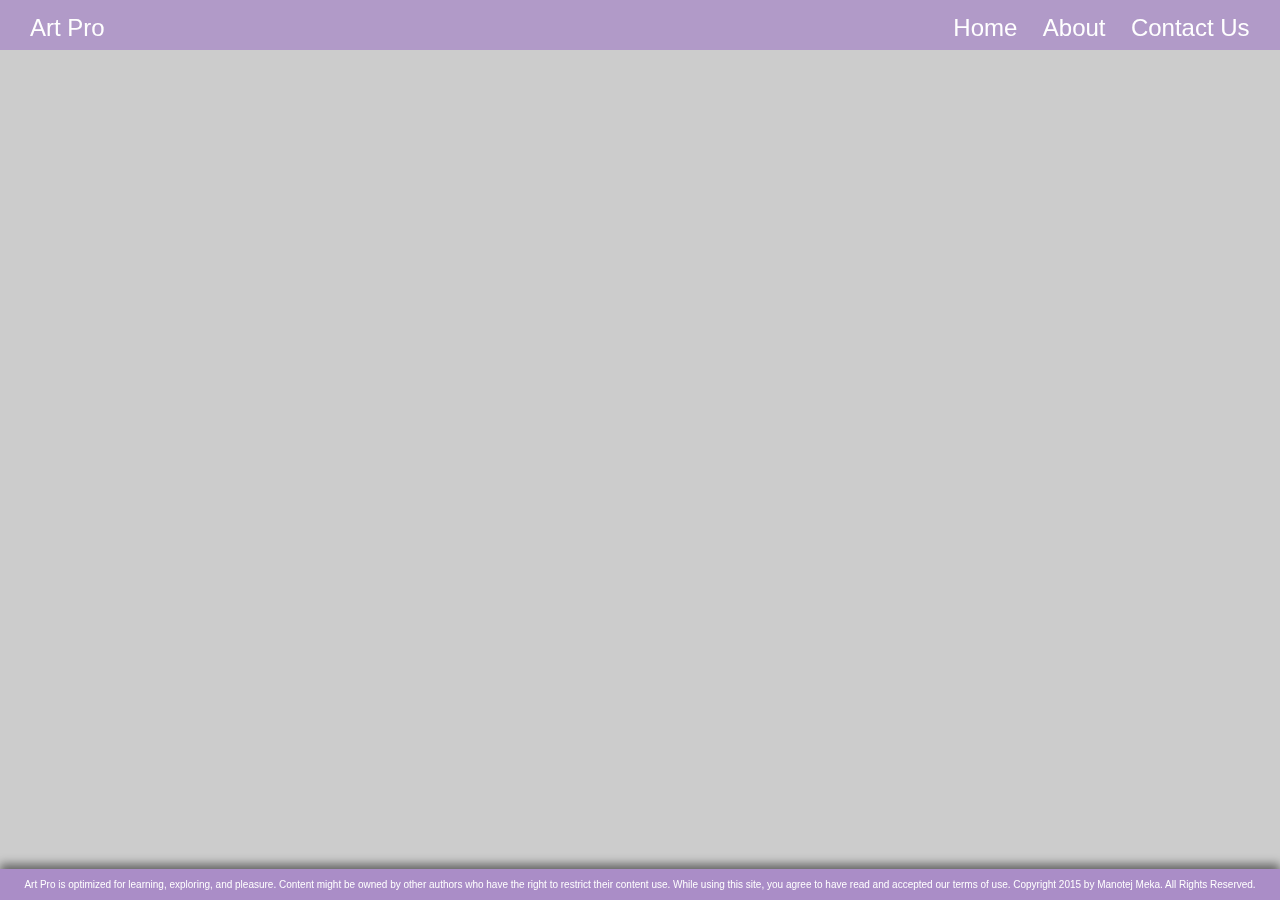
<file: FinalProject/Website_Files/index.html>
<!DOCTYPE html>
<html lang="en">
	<head>
		<meta charset="utf-8">
  		<title>Art Pro</title>
  		<link rel="stylesheet"  type="text/css" href="stylesheets/stylesheet.css" media="screen">
		<script src="js/modernizr-1.5.min.js"></script>
	</head>
	
	<header>
			<div class = "title"><a href="index.html">Art Pro</a></div>
			<div class = "buttonlinks">
				<div><a href="index.html">Home</a></div>
				<div><a href="About.html">About</a></div>
				<div><a href="ContactUs.html">Contact Us</a></div>
			</div>
	</header>
		
		
	<body>
	
		<div class="demo-wrapper">
			<!-- classnames for the pages should include: 1) type of page 2) page name-->
			<div class="s-page intro-page">
				<div class="page-content">
					<h2 class="page-title">Welcome !</h2>
					<center>This is a website dedicated to providing you the means of exploring 
						many different forms of art.
						
						<br></br>
						<p><strong>Experience</strong> the culture of art</p>
						<p><strong>Explore</strong> arts from around the world</p>
						<p>Find your inner <strong>passion</strong></p>
					</center>
				</div>
				<div class="close-button s-close-button">x</div>
			</div>
			<div class="s-page custom-page">
				<div class="page-content">
					<h2 class="page-title">Thank You!</h2>
				</div>
				<div class="close-button s-close-button">x</div>
			</div>
			<div class="r-page baloons">
				<div class="page-content">
					<h2 class="page-title">Hot Air Baloons</h2>
					<p>Scenic view in the sky where the ballons light up the night sky.
						The moon illuminates the view of a lifetime.
					</p>
					<figure><img src="images/Baloon2.jpg" height="547.2" width="729.6"/>
						<p>Preparing the baloons for the night.</p>
					</figure>
					
					<figure><img src="images/Baloon1.jpg" height="547.2" width="729.6"/>
						<p>Filling all the baloons with air.</p>
					</figure>
					
					<figure><img src="images/Baloon3.jpg" height="547.2" width="729.6"/>
						<p>Beginning of the night show.</p>
					</figure>
				</div>
				<div class="close-button s-close-button">x</div>
			</div>
			<div class="r-page bowling-page">
				<div class="page-content">
					<h2 class="page-title">Bowling 101</h2>
					<p>
						A fun event with friends and family using the new iPhone5s camera to create slo-motion video at 120fps.
					</p>
					<iframe width="854" height="480" src="https://www.youtube.com/embed/fUFEvlnF0fw" frameborder="0" allowfullscreen></iframe>
					
					
				</div>
				<div class="close-button s-close-button">x</div>
			</div>
			<div class="r-page Ironman">
				<div class="page-content">
					<h2 class="page-title">Iron Man and Thor Hammer</h2>
					<p>
						A beautiful representation of the Marvel superhero. 
					</p>
					<figure><img src="images/Ironman_Thor.jpg" />
						<p>By: Gayatri Padala</p>
					</figure>
				</div>
				
				<div class="close-button r-close-button">x</div>
			</div>
			<div class="r-page fusion">
				<div class="page-content">
					<h2 class="page-title">2013 Senior Fusion Performance</h2>
					<p>
						A student lead organization presents a mashup of culture dances from India.
					</p>
					<iframe width="854" height="480" src="https://www.youtube.com/embed/zB5SNClcM9w" frameborder="0" allowfullscreen></iframe>		
				</div>
				<div class="close-button r-close-button">x</div>
			</div>
			<div class="r-page south-indian">
				<div class="page-content">
					<h2 class="page-title">2015 MSU Satrang South Indian Dance Performance</h2>
					<p>
						A group of individuals dedicated their leisure time to come together and practice day and night for this show.
						They are representing and presenting the culture dance from South India. 
					</p>
					<iframe width="854" height="480" src="https://www.youtube.com/embed/RwS4y6-LlwY" frameborder="0" allowfullscreen></iframe>
				</div>
				
				<div class="close-button r-close-button">x</div>
			</div>
	<!--each tile should specify what page type it opens (to determine which animation) and the corresponding page name it should open-->
		<div class="dashboard clearfix">
		<ul class="tiles">
			<div class="col1 clearfix">
			<li class="tile tile-big tile-1 slideTextUp" data-page-type="s-page" data-page-name="intro-page">
				<div><p>Welcome to</p></div>
				<div><p>ArtPro!</p></div>
			</li>
			<li class="tile tile-small tile tile-2 slideTextRight" data-page-type="r-page" data-page-name ="baloons">
				<div><p class="icon-arrow-right">Night Lights in the Sky</p></div>
				<div><p>Hot Air Baloons</p></div>
			</li>
			<li class="tile tile-small last tile-3" data-page-type="" data-page-name="">
				
				<div><a href="About.html"><p class="icon-calendar-alt-fill">Me</p></a></div>
			</li>
			<li class="tile tile-big tile-4" data-page-type="r-page" data-page-name="bowling-page">
				<figure>
				<img src="images/Bowling1.jpg" />
				<figcaption class="tile-caption caption-left">Bowling 101</figcaption>
				</figure>
			</li>
			</div>
	
			<div class="col2 clearfix">
			<li class="tile tile-big tile-5" data-page-type="r-page" data-page-name="fusion">
				<div><p><span class="icon-cloudy"></span>Fusion Dance Performance</p></div>
			</li>
			<li class="tile tile-big tile-6 slideTextLeft" data-page-type="r-page" data-page-name="south-indian">
				<div><p><span class="icon-skype"></span>South Indian Dance</p></div>
				<div><p>2015 Performance at Michigan State University</p></div>
			</li>
			
			<li class="tile tile-big tile-8" data-page-type="s-page" data-page-name="custom-page">
				<div><p>Coming Soon.... with many other features.</p></div>
			</li>
			</div>
	
			<div class="col3 clearfix">      
			<li class="tile tile-2xbig tile-7" data-page-type="custom-page" data-page-name="Ironman">
				<figure>
				<img src="images/Ironman_Thor.jpg" />
				<figcaption class="tile-caption caption-bottom"> The power of the hammer lies on the one worth of it.
				</figure>
			</li>
			</div>
		</ul>
		</div><!--end dashboard-->
	</div>
	
	
	</body>
	<footer>
		<center>
			Art Pro is optimized for learning, exploring, and pleasure. Content might be owned by other authors who
			have the right to restrict their content use. While using this site, you agree to have read and 
			accepted our terms of use. <b>Copyright 2015 by Manotej Meka. All Rights Reserved. </b>
		</center>
	</footer>
	
	<script src="js/jquery-1.8.2.min.js"></script>
  	<script src="js/scripts.js"></script>
</html>
</file>
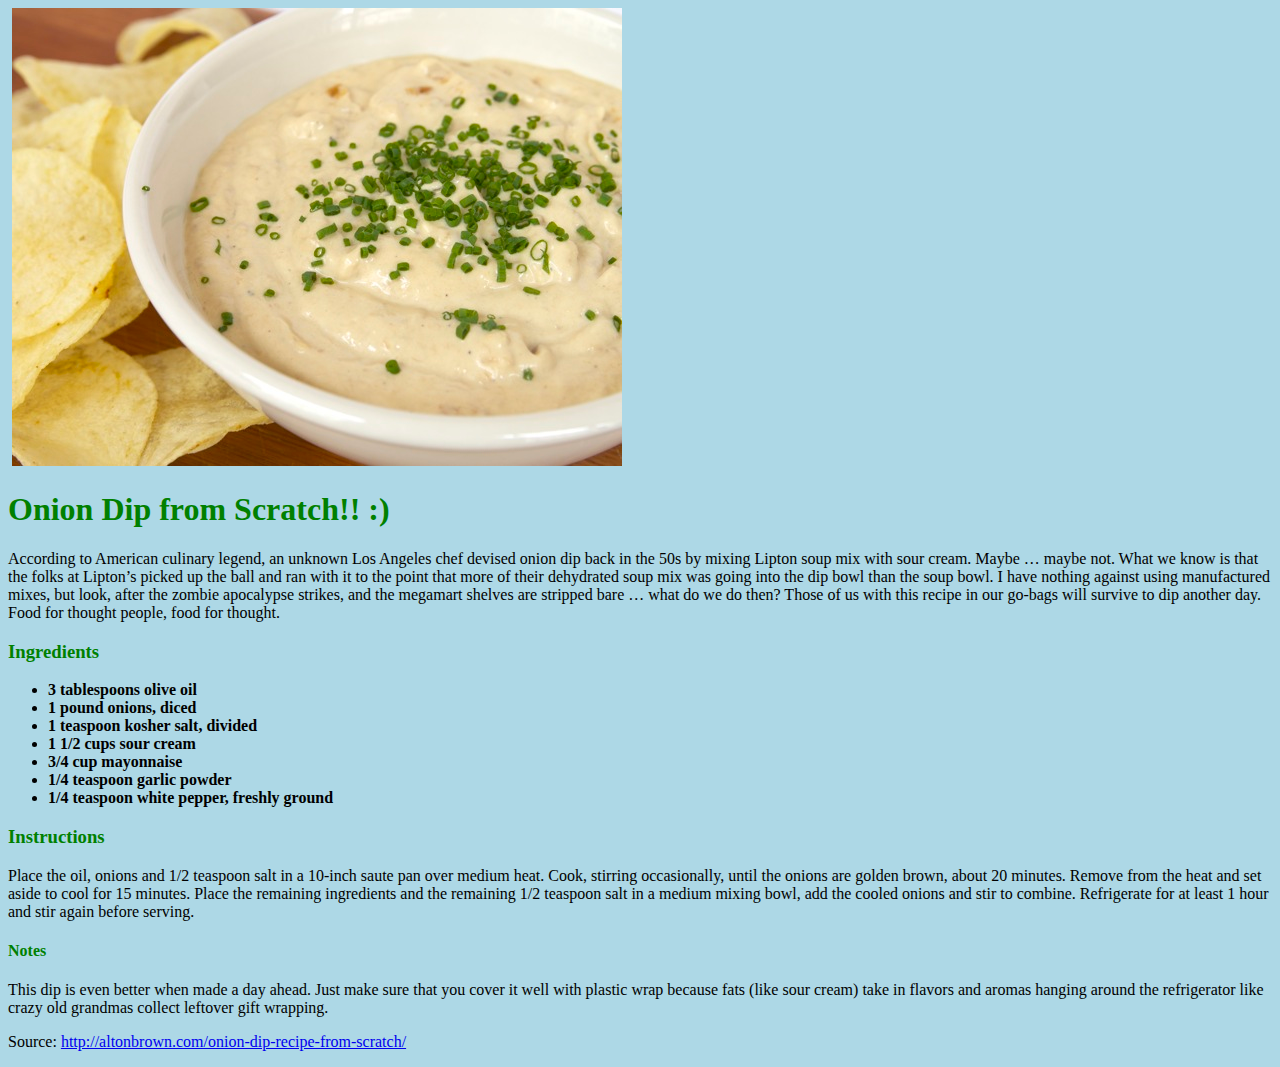
<file: Week2/dp_recipe/index.html>
<!DOCTYPE html>
<html lang="en">
<head>
  <meta charset="utf-8">
  <title>Onion Dip from Scratch!! :)</title>
  <link rel="stylesheet"  type="text/css" href="stylesheet.css" media="screen">
</head>
<body>
	<article>
    <image>
      <img src="Onion_Dip.jpg" alt="Online Dip Online Pic" />
    </image>
		<h1>Onion Dip from Scratch!! :)</h1>
		<p>According to American culinary legend, an unknown Los Angeles chef devised onion dip back in the 50s by mixing Lipton soup mix with sour cream. Maybe … maybe not. What we know is that the folks at Lipton’s picked up the ball and ran with it to the point that more of their dehydrated soup mix was going into the dip bowl than the soup bowl. I have nothing against using manufactured mixes, but look, after the zombie apocalypse strikes, and the megamart shelves are stripped bare … what do we do then? Those of us with this recipe in our go-bags will survive to dip another day. Food for thought people, food for thought.</p>

	 	<h3>Ingredients</h3>
	 	<ul style="list-style-type:disc">
	 		<li>3 tablespoons olive oil</li>
	 		<li>1 pound onions, diced</li>
	 		<li>1 teaspoon kosher salt, divided</li>
	 		<li>1 1/2 cups sour cream</li>
	 		<li>3/4 cup mayonnaise</li>
	 		<li>1/4 teaspoon garlic powder</li>
	 		<li>1/4 teaspoon white pepper, freshly ground</li>

	 	</ul>

		<h3>Instructions</h3>
		<p>Place the oil, onions and 1/2 teaspoon salt in a 10-inch saute pan over medium heat.
		Cook, stirring occasionally, until the onions are golden brown, about 20 minutes. Remove from the heat and set aside to cool for 15 minutes.
		Place the remaining ingredients and the remaining 1/2 teaspoon salt in a medium mixing bowl, add the cooled onions and stir to combine.
		Refrigerate for at least 1 hour and stir again before serving.</p>

		<h4>Notes</h4>

		<p>This dip is even better when made a day ahead. Just make sure that you cover it well with plastic wrap because fats (like sour cream) take in flavors and aromas hanging around the refrigerator like crazy old grandmas collect leftover gift wrapping.</p>

		<p>Source:
			<a href = "http://altonbrown.com/onion-dip-recipe-from-scratch/">http://altonbrown.com/onion-dip-recipe-from-scratch/</a>
		</p>
 	</arcitle>
</body>
</html>
</file>
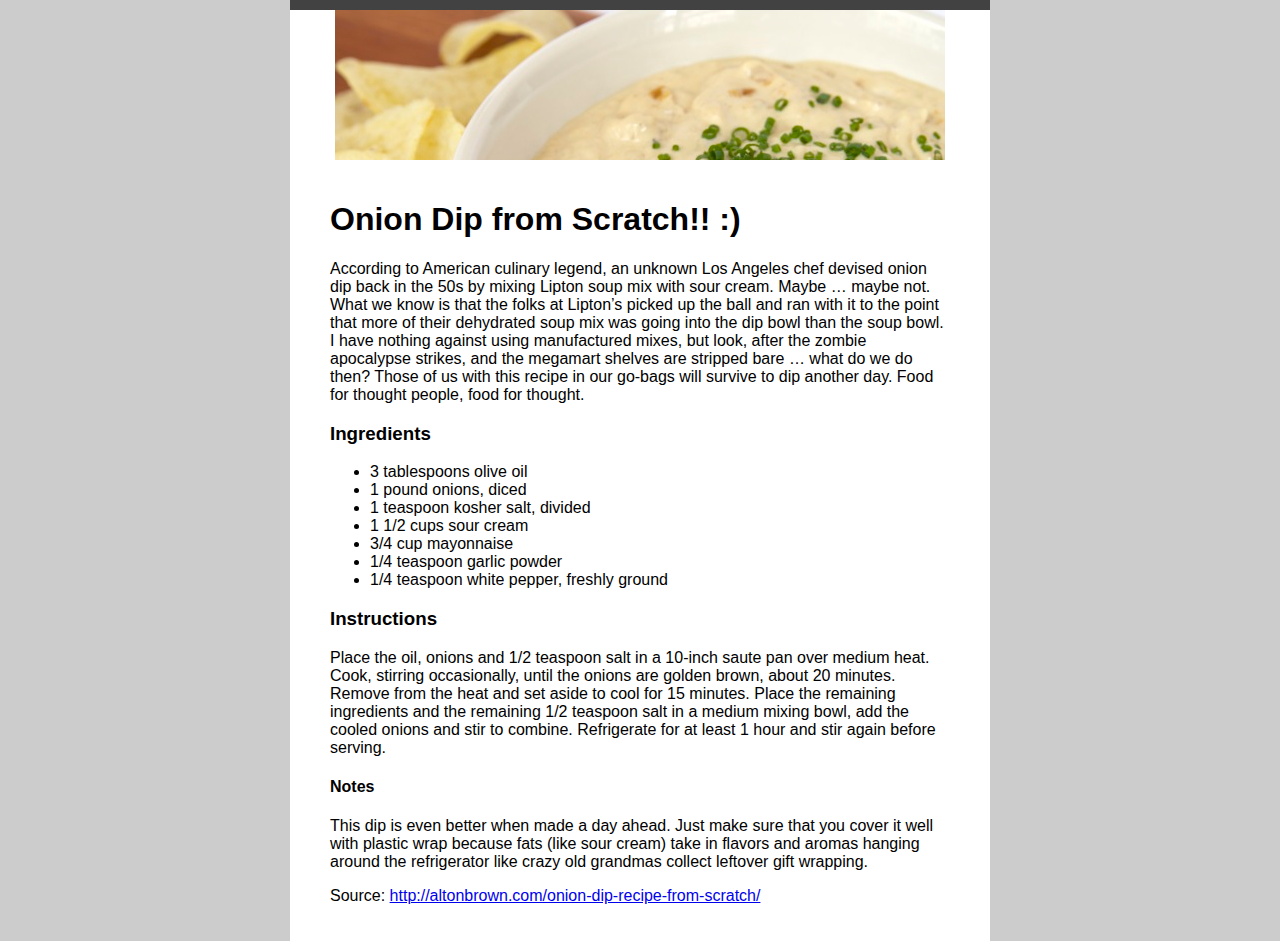
<file: Week3/dp_recipe/index.html>
<!DOCTYPE html>
<html lang="en">
<head>
  <meta charset="utf-8">
  <title>Onion Dip from Scratch!! :)</title>
  <link rel="stylesheet"  type="text/css" href="stylesheet.css" media="screen">
</head>
<body>
	<div class = "container">
		<article class="receipe" id="ab-onion-dip">
		    
		      
			<h1>Onion Dip from Scratch!! :)</h1>

			<!-- <p><img src="Onion_Dip.jpg" alt="Online Dip Online Pic" /></p> -->

			<p>According to American culinary legend, an unknown Los Angeles chef devised onion dip back in the 50s by mixing Lipton soup mix with sour cream. Maybe … maybe not. What we know is that the folks at Lipton’s picked up the ball and ran with it to the point that more of their dehydrated soup mix was going into the dip bowl than the soup bowl. I have nothing against using manufactured mixes, but look, after the zombie apocalypse strikes, and the megamart shelves are stripped bare … what do we do then? Those of us with this recipe in our go-bags will survive to dip another day. Food for thought people, food for thought.</p>

		 	<h3>Ingredients</h3>
		 	<ul style="list-style-type:disc">
		 		<li>3 tablespoons olive oil</li>
		 		<li>1 pound onions, diced</li>
		 		<li>1 teaspoon kosher salt, divided</li>
		 		<li>1 1/2 cups sour cream</li>
		 		<li>3/4 cup mayonnaise</li>
		 		<li>1/4 teaspoon garlic powder</li>
		 		<li>1/4 teaspoon white pepper, freshly ground</li>

		 	</ul>

			<h3>Instructions</h3>
			<p>Place the oil, onions and 1/2 teaspoon salt in a 10-inch saute pan over medium heat.
			Cook, stirring occasionally, until the onions are golden brown, about 20 minutes. Remove from the heat and set aside to cool for 15 minutes.
			Place the remaining ingredients and the remaining 1/2 teaspoon salt in a medium mixing bowl, add the cooled onions and stir to combine.
			Refrigerate for at least 1 hour and stir again before serving.</p>

			<h4>Notes</h4>

			<p>This dip is even better when made a day ahead. Just make sure that you cover it well with plastic wrap because fats (like sour cream) take in flavors and aromas hanging around the refrigerator like crazy old grandmas collect leftover gift wrapping.</p>

			<p>Source:
				<a href = "http://altonbrown.com/onion-dip-recipe-from-scratch/">http://altonbrown.com/onion-dip-recipe-from-scratch/</a>
			</p>
	 	</arcitle>
	 </div>
</body>
</html>
</file>
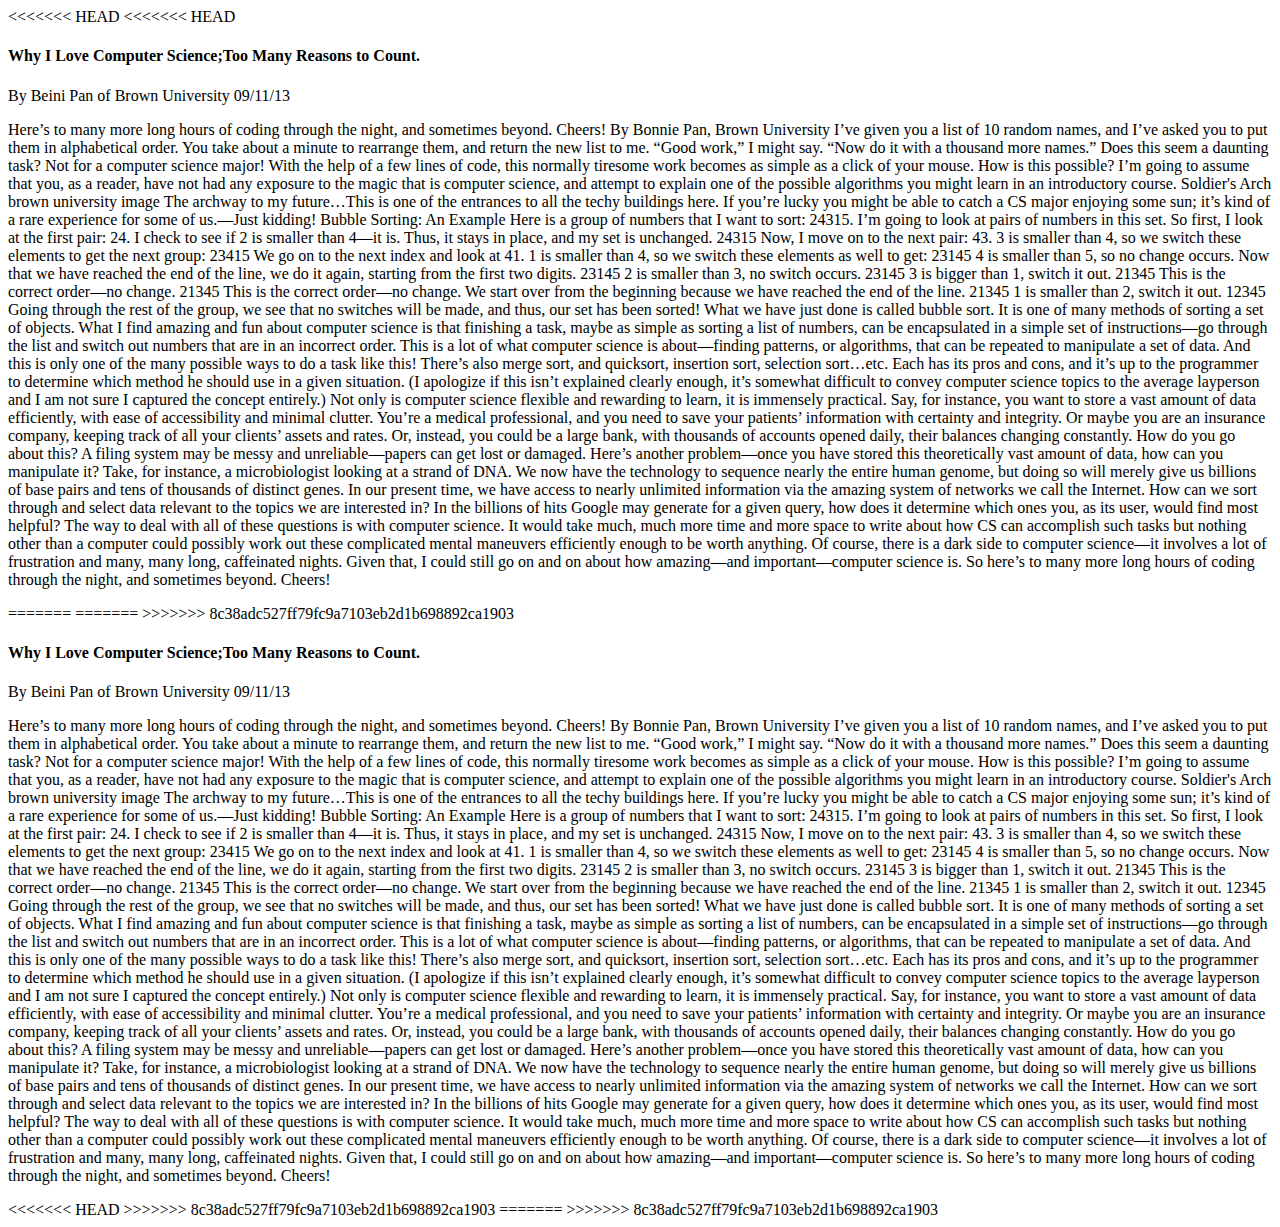
<file: Week6/bad_page.html>
<<<<<<< HEAD
<<<<<<< HEAD
<!DOCTYPE html>
<html lang="en">
<head>
  <meta charset="utf-8">
  <title>Bad Website</title>
</head>
<body>

	<p>
	<h4>Why I Love Computer Science;Too Many Reasons to Count.</h4>
	<p>By Beini Pan of Brown University 09/11/13</p>

	Here’s to many more long hours of coding through the night, and sometimes beyond. Cheers!

	By Bonnie Pan, Brown University

	I’ve given you a list of 10 random names, and I’ve asked you to put them in alphabetical order. You take about a minute to rearrange them, and return the new list to me. “Good work,” I might say. “Now do it with a thousand more names.”

	Does this seem a daunting task? Not for a computer science major! With the help of a few lines of code, this normally tiresome work becomes as simple as a click of your mouse. How is this possible? I’m going to assume that you, as a reader, have not had any exposure to the magic that is computer science, and attempt to explain one of the possible algorithms you might learn in an introductory course.
	Soldier's Arch brown university image

	The archway to my future…This is one of the entrances to all the techy buildings here. If you’re lucky you might be able to catch a CS major enjoying some sun; it’s kind of a rare experience for some of us.—Just kidding!

	Bubble Sorting: An Example

	Here is a group of numbers that I want to sort:

	    24315. 

	I’m going to look at pairs of numbers in this set. So first, I look at the first pair: 24. I check to see if 2 is smaller than 4—it is. Thus, it stays in place, and my set is unchanged.

	    24315

	Now, I move on to the next pair: 43. 3 is smaller than 4, so we switch these elements to get the next group:

	    23415

	We go on to the next index and look at 41. 1 is smaller than 4, so we switch these elements as well to get:

	    23145

	4 is smaller than 5, so no change occurs.  Now that we have reached the end of the line, we do it again, starting from the first two digits.

	    23145

	2 is smaller than 3, no switch occurs.

	    23145

	3 is bigger than 1, switch it out.

	    21345

	This is the correct order—no change.

	    21345

	This is the correct order—no change. We start over from the beginning because we have reached the end of the line.

	    21345

	1 is smaller than 2, switch it out.

	    12345

	Going through the rest of the group, we see that no switches will be made, and thus, our set has been sorted!

	What we have just done is called bubble sort. It is one of many methods of sorting a set of objects. What I find amazing and fun about computer science is that finishing a task, maybe as simple as sorting a list of numbers, can be encapsulated in a simple set of instructions—go through the list and switch out numbers that are in an incorrect order. This is a lot of what computer science is about—finding patterns, or algorithms, that can be repeated to manipulate a set of data. And this is only one of the many possible ways to do a task like this! There’s also merge sort, and quicksort, insertion sort, selection sort…etc. Each has its pros and cons, and it’s up to the programmer to determine which method he should use in a given situation.

	(I apologize if this isn’t explained clearly enough, it’s somewhat difficult to convey computer science topics to the average layperson and I am not sure I captured the concept entirely.)

	Not only is computer science flexible and rewarding to learn, it is immensely practical.

	Say, for instance, you want to store a vast amount of data efficiently, with ease of accessibility and minimal clutter. You’re a medical professional, and you need to save your patients’ information with certainty and integrity. Or maybe you are an insurance company, keeping track of all your clients’ assets and rates. Or, instead, you could be a large bank, with thousands of accounts opened daily, their balances changing constantly. How do you go about this? A filing system may be messy and unreliable—papers can get lost or damaged.

	Here’s another problem—once you have stored this theoretically vast amount of data, how can you manipulate it? Take, for instance, a microbiologist looking at a strand of DNA. We now have the technology to sequence nearly the entire human genome, but doing so will merely give us billions of base pairs and tens of thousands of distinct genes.

	In our present time, we have access to nearly unlimited information via the amazing system of networks we call the Internet. How can we sort through and select data relevant to the topics we are interested in? In the billions of hits Google may generate for a given query, how does it determine which ones you, as its user, would find most helpful?

	The way to deal with all of these questions is with computer science. It would take much, much more time and more space to write about how CS can accomplish such tasks but nothing other than a computer could possibly work out these complicated mental maneuvers efficiently enough to be worth anything.

	Of course, there is a dark side to computer science—it involves a lot of frustration and many, many long, caffeinated nights. Given that, I could still go on and on about how amazing—and important—computer science is. So here’s to many more long hours of coding through the night, and sometimes beyond. Cheers!
	</p>

</body>
=======
=======
>>>>>>> 8c38adc527ff79fc9a7103eb2d1b698892ca1903
<!DOCTYPE html>
<html lang="en">
<head>
  <meta charset="utf-8">
  <title>Bad Website</title>
</head>
<body>

	<p>
	<h4>Why I Love Computer Science;Too Many Reasons to Count.</h4>
	<p>By Beini Pan of Brown University 09/11/13</p>

	Here’s to many more long hours of coding through the night, and sometimes beyond. Cheers!

	By Bonnie Pan, Brown University

	I’ve given you a list of 10 random names, and I’ve asked you to put them in alphabetical order. You take about a minute to rearrange them, and return the new list to me. “Good work,” I might say. “Now do it with a thousand more names.”

	Does this seem a daunting task? Not for a computer science major! With the help of a few lines of code, this normally tiresome work becomes as simple as a click of your mouse. How is this possible? I’m going to assume that you, as a reader, have not had any exposure to the magic that is computer science, and attempt to explain one of the possible algorithms you might learn in an introductory course.
	Soldier's Arch brown university image

	The archway to my future…This is one of the entrances to all the techy buildings here. If you’re lucky you might be able to catch a CS major enjoying some sun; it’s kind of a rare experience for some of us.—Just kidding!

	Bubble Sorting: An Example

	Here is a group of numbers that I want to sort:

	    24315. 

	I’m going to look at pairs of numbers in this set. So first, I look at the first pair: 24. I check to see if 2 is smaller than 4—it is. Thus, it stays in place, and my set is unchanged.

	    24315

	Now, I move on to the next pair: 43. 3 is smaller than 4, so we switch these elements to get the next group:

	    23415

	We go on to the next index and look at 41. 1 is smaller than 4, so we switch these elements as well to get:

	    23145

	4 is smaller than 5, so no change occurs.  Now that we have reached the end of the line, we do it again, starting from the first two digits.

	    23145

	2 is smaller than 3, no switch occurs.

	    23145

	3 is bigger than 1, switch it out.

	    21345

	This is the correct order—no change.

	    21345

	This is the correct order—no change. We start over from the beginning because we have reached the end of the line.

	    21345

	1 is smaller than 2, switch it out.

	    12345

	Going through the rest of the group, we see that no switches will be made, and thus, our set has been sorted!

	What we have just done is called bubble sort. It is one of many methods of sorting a set of objects. What I find amazing and fun about computer science is that finishing a task, maybe as simple as sorting a list of numbers, can be encapsulated in a simple set of instructions—go through the list and switch out numbers that are in an incorrect order. This is a lot of what computer science is about—finding patterns, or algorithms, that can be repeated to manipulate a set of data. And this is only one of the many possible ways to do a task like this! There’s also merge sort, and quicksort, insertion sort, selection sort…etc. Each has its pros and cons, and it’s up to the programmer to determine which method he should use in a given situation.

	(I apologize if this isn’t explained clearly enough, it’s somewhat difficult to convey computer science topics to the average layperson and I am not sure I captured the concept entirely.)

	Not only is computer science flexible and rewarding to learn, it is immensely practical.

	Say, for instance, you want to store a vast amount of data efficiently, with ease of accessibility and minimal clutter. You’re a medical professional, and you need to save your patients’ information with certainty and integrity. Or maybe you are an insurance company, keeping track of all your clients’ assets and rates. Or, instead, you could be a large bank, with thousands of accounts opened daily, their balances changing constantly. How do you go about this? A filing system may be messy and unreliable—papers can get lost or damaged.

	Here’s another problem—once you have stored this theoretically vast amount of data, how can you manipulate it? Take, for instance, a microbiologist looking at a strand of DNA. We now have the technology to sequence nearly the entire human genome, but doing so will merely give us billions of base pairs and tens of thousands of distinct genes.

	In our present time, we have access to nearly unlimited information via the amazing system of networks we call the Internet. How can we sort through and select data relevant to the topics we are interested in? In the billions of hits Google may generate for a given query, how does it determine which ones you, as its user, would find most helpful?

	The way to deal with all of these questions is with computer science. It would take much, much more time and more space to write about how CS can accomplish such tasks but nothing other than a computer could possibly work out these complicated mental maneuvers efficiently enough to be worth anything.

	Of course, there is a dark side to computer science—it involves a lot of frustration and many, many long, caffeinated nights. Given that, I could still go on and on about how amazing—and important—computer science is. So here’s to many more long hours of coding through the night, and sometimes beyond. Cheers!
	</p>

</body>
<<<<<<< HEAD
>>>>>>> 8c38adc527ff79fc9a7103eb2d1b698892ca1903
=======
>>>>>>> 8c38adc527ff79fc9a7103eb2d1b698892ca1903
</html>
</file>
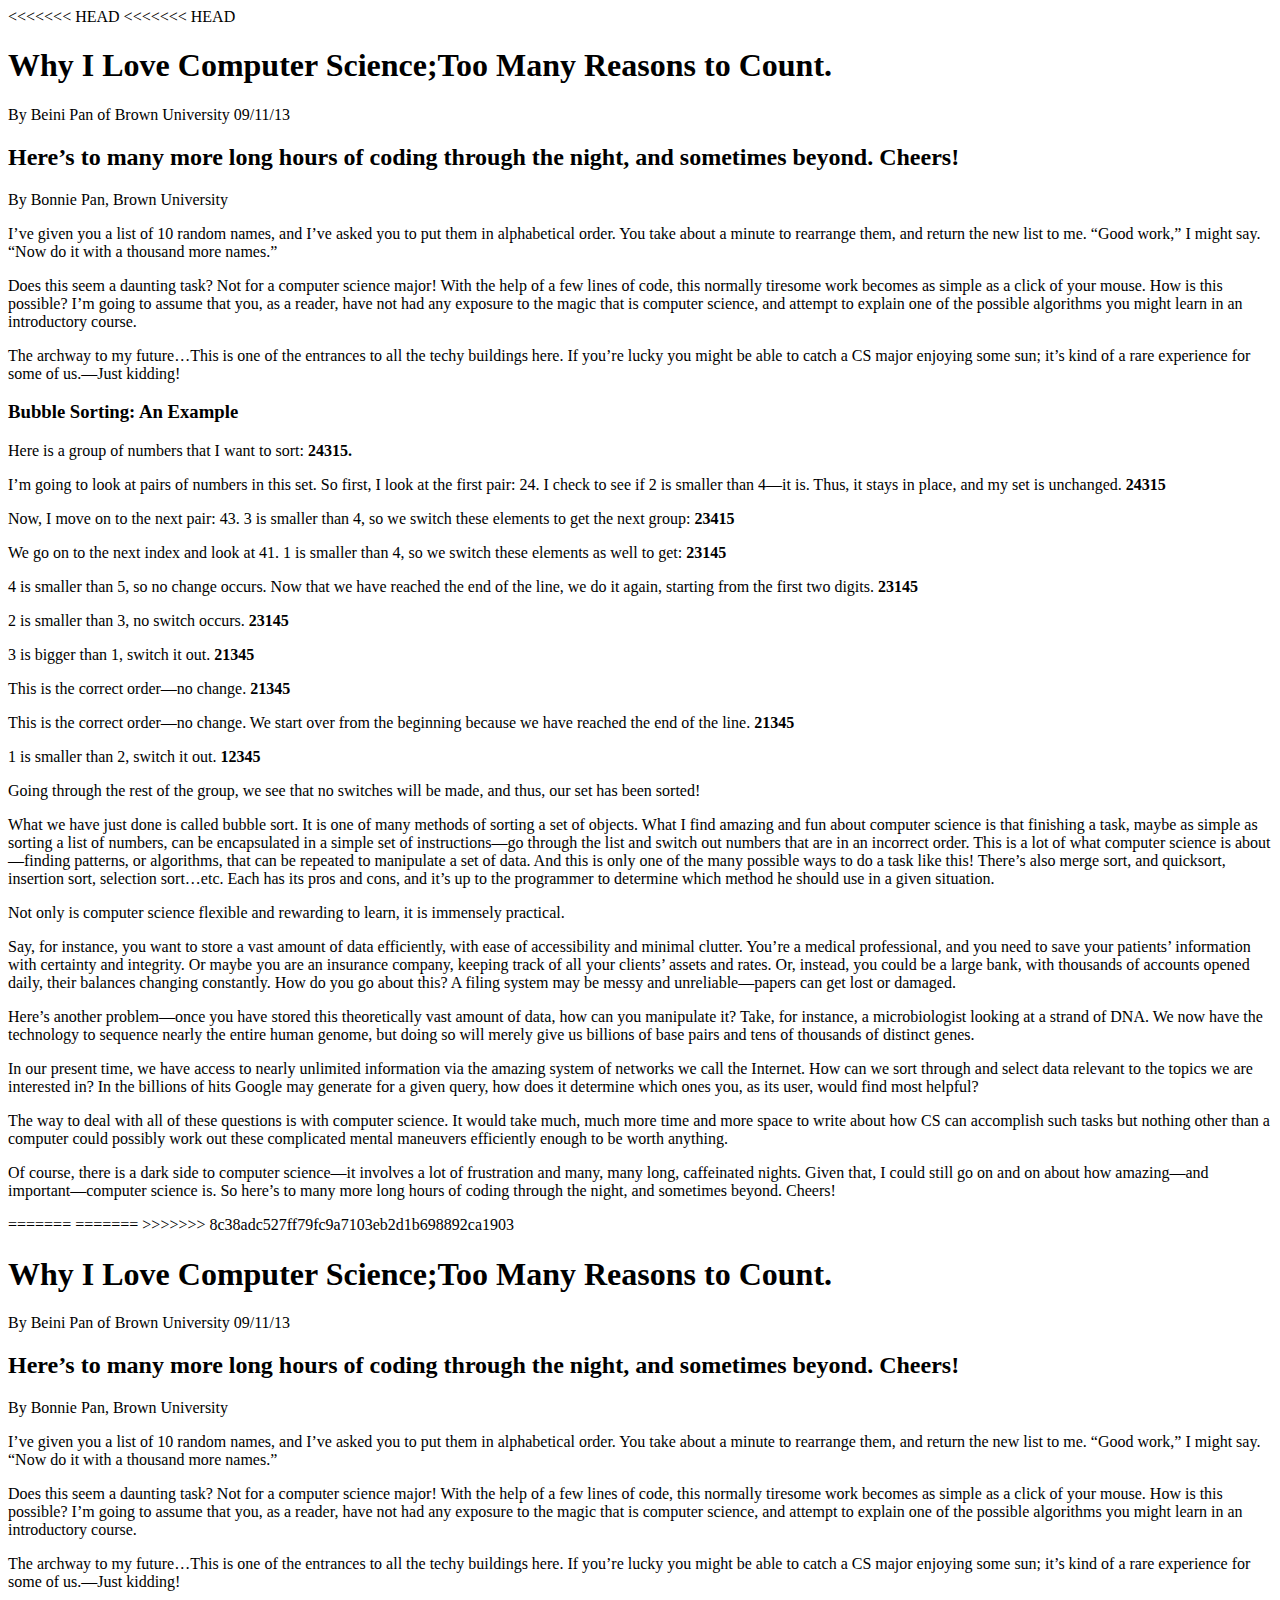
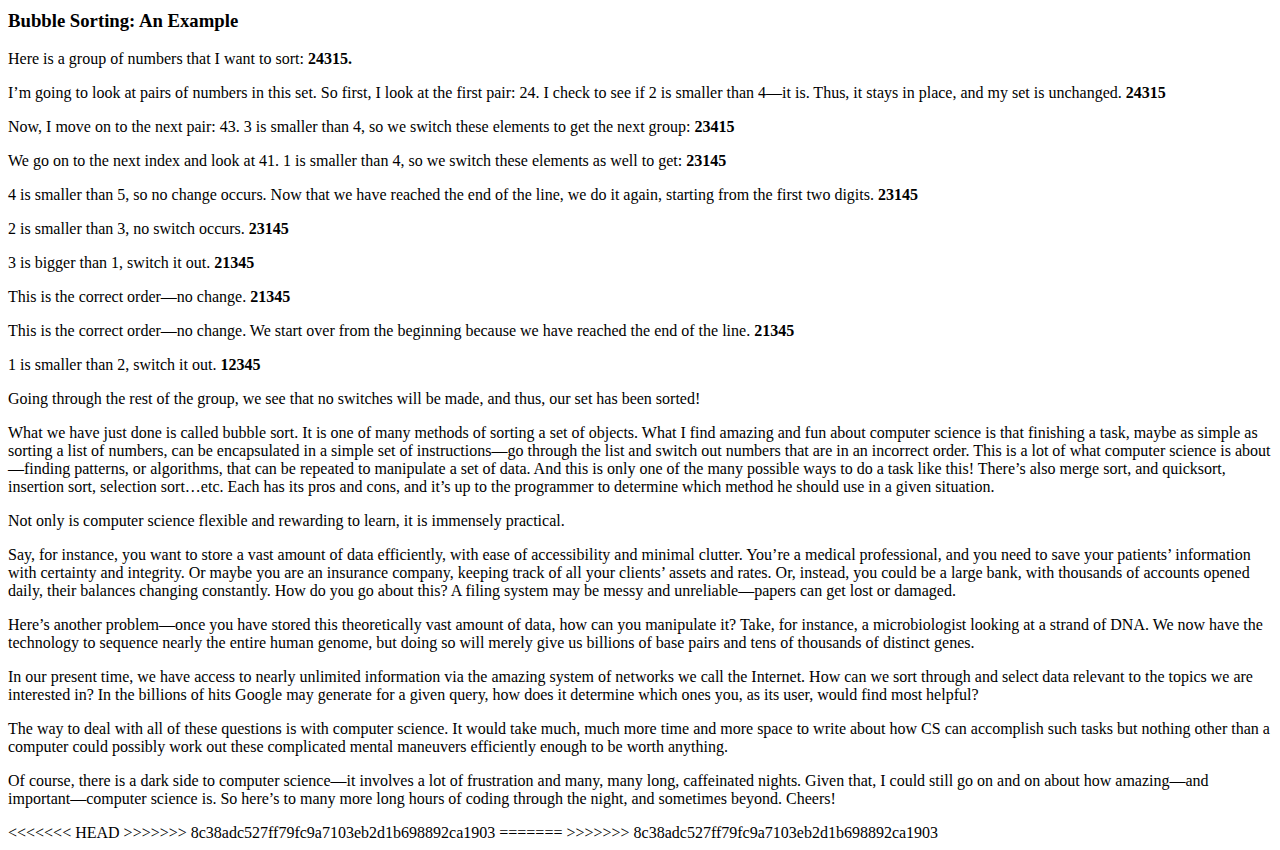
<file: Week6/good_page.html>
<<<<<<< HEAD
<<<<<<< HEAD
<!DOCTYPE html>
<html lang="en">
<head>
  <meta charset="utf-8">
  <title>Good Website</title>
  <link rel="good-page"  type="text/css" href="good-page.css" media="screen">
</head>
<body>
	<article class="Fullarticle" id="Full">
		<h1>Why I Love Computer Science;Too Many Reasons to Count.</h1>
		<p>By Beini Pan of Brown University 09/11/13</p>
	
	<div class="Article Title" id = "Title">
		<h2>Here’s to many more long hours of coding through the night, and sometimes beyond. Cheers!</h2>

		<p>By Bonnie Pan, Brown University</p>
	</div>

	<p>I’ve given you a list of 10 random names, and I’ve asked you to put them in alphabetical order. You take about a minute to rearrange them, and return the new list to me. “Good work,” I might say. “Now do it with a thousand more names.”</p>

	<p>Does this seem a daunting task? Not for a computer science major! With the help of a few lines of code, this normally tiresome work becomes as simple as a click of your mouse. How is this possible? I’m going to assume that you, as a reader, have not had any exposure to the magic that is computer science, and attempt to explain one of the possible algorithms you might learn in an introductory course.</p>

	<p>The archway to my future…This is one of the entrances to all the techy buildings here. If you’re lucky you might be able to catch a CS major enjoying some sun; it’s kind of a rare experience for some of us.—Just kidding!</p>

	<h3>Bubble Sorting: An Example</h3>

	<p>Here is a group of numbers that I want to sort: <b>24315.</b></p> 

	<p>I’m going to look at pairs of numbers in this set. So first, I look at the first pair: 24. I check to see if 2 is smaller than 4—it is. Thus, it stays in place, and my set is unchanged. <b>24315</b></p>

	<p>Now, I move on to the next pair: 43. 3 is smaller than 4, so we switch these elements to get the next group: <b>23415</b></p>

	<p>We go on to the next index and look at 41. 1 is smaller than 4, so we switch these elements as well to get: <b>23145</b></p>

	<p>4 is smaller than 5, so no change occurs.  Now that we have reached the end of the line, we do it again, starting from the first two digits. <b>23145</b></p>

	<p>2 is smaller than 3, no switch occurs. <b>23145</b></p>

	<p>3 is bigger than 1, switch it out. <b>21345</b></p>

	<p>This is the correct order—no change. <b>21345</b></p>

	<p>This is the correct order—no change. We start over from the beginning because we have reached the end of the line. <b>21345</b></p>

	<p>1 is smaller than 2, switch it out. <b>12345</b></p>

	<p>Going through the rest of the group, we see that no switches will be made, and thus, our set has been sorted!</p>

	<p>What we have just done is called bubble sort. It is one of many methods of sorting a set of objects. What I find amazing and fun about computer science is that finishing a task, maybe as simple as sorting a list of numbers, can be encapsulated in a simple set of instructions—go through the list and switch out numbers that are in an incorrect order. This is a lot of what computer science is about—finding patterns, or algorithms, that can be repeated to manipulate a set of data. And this is only one of the many possible ways to do a task like this! There’s also merge sort, and quicksort, insertion sort, selection sort…etc. Each has its pros and cons, and it’s up to the programmer to determine which method he should use in a given situation.</p>

	<p>Not only is computer science flexible and rewarding to learn, it is immensely practical.</p>

	<p>Say, for instance, you want to store a vast amount of data efficiently, with ease of accessibility and minimal clutter. You’re a medical professional, and you need to save your patients’ information with certainty and integrity. Or maybe you are an insurance company, keeping track of all your clients’ assets and rates. Or, instead, you could be a large bank, with thousands of accounts opened daily, their balances changing constantly. How do you go about this? A filing system may be messy and unreliable—papers can get lost or damaged.</p>

	<p>Here’s another problem—once you have stored this theoretically vast amount of data, how can you manipulate it? Take, for instance, a microbiologist looking at a strand of DNA. We now have the technology to sequence nearly the entire human genome, but doing so will merely give us billions of base pairs and tens of thousands of distinct genes.</p>

	<p>In our present time, we have access to nearly unlimited information via the amazing system of networks we call the Internet. How can we sort through and select data relevant to the topics we are interested in? In the billions of hits Google may generate for a given query, how does it determine which ones you, as its user, would find most helpful?</p>

	<p>The way to deal with all of these questions is with computer science. It would take much, much more time and more space to write about how CS can accomplish such tasks but nothing other than a computer could possibly work out these complicated mental maneuvers efficiently enough to be worth anything.</p>

	<p>Of course, there is a dark side to computer science—it involves a lot of frustration and many, many long, caffeinated nights. Given that, I could still go on and on about how amazing—and important—computer science is. So here’s to many more long hours of coding through the night, and sometimes beyond. Cheers!</p>
	</p>
</article>
</body>
=======
=======
>>>>>>> 8c38adc527ff79fc9a7103eb2d1b698892ca1903
<!DOCTYPE html>
<html lang="en">
<head>
  <meta charset="utf-8">
  <title>Good Website</title>
  <link rel="good-page"  type="text/css" href="good-page.css" media="screen">
</head>
<body>
	<article class="Fullarticle" id="Full">
		<h1>Why I Love Computer Science;Too Many Reasons to Count.</h1>
		<p>By Beini Pan of Brown University 09/11/13</p>
	
	<div class="Article Title" id = "Title">
		<h2>Here’s to many more long hours of coding through the night, and sometimes beyond. Cheers!</h2>

		<p>By Bonnie Pan, Brown University</p>
	</div>

	<p>I’ve given you a list of 10 random names, and I’ve asked you to put them in alphabetical order. You take about a minute to rearrange them, and return the new list to me. “Good work,” I might say. “Now do it with a thousand more names.”</p>

	<p>Does this seem a daunting task? Not for a computer science major! With the help of a few lines of code, this normally tiresome work becomes as simple as a click of your mouse. How is this possible? I’m going to assume that you, as a reader, have not had any exposure to the magic that is computer science, and attempt to explain one of the possible algorithms you might learn in an introductory course.</p>

	<p>The archway to my future…This is one of the entrances to all the techy buildings here. If you’re lucky you might be able to catch a CS major enjoying some sun; it’s kind of a rare experience for some of us.—Just kidding!</p>

	<h3>Bubble Sorting: An Example</h3>

	<p>Here is a group of numbers that I want to sort: <b>24315.</b></p> 

	<p>I’m going to look at pairs of numbers in this set. So first, I look at the first pair: 24. I check to see if 2 is smaller than 4—it is. Thus, it stays in place, and my set is unchanged. <b>24315</b></p>

	<p>Now, I move on to the next pair: 43. 3 is smaller than 4, so we switch these elements to get the next group: <b>23415</b></p>

	<p>We go on to the next index and look at 41. 1 is smaller than 4, so we switch these elements as well to get: <b>23145</b></p>

	<p>4 is smaller than 5, so no change occurs.  Now that we have reached the end of the line, we do it again, starting from the first two digits. <b>23145</b></p>

	<p>2 is smaller than 3, no switch occurs. <b>23145</b></p>

	<p>3 is bigger than 1, switch it out. <b>21345</b></p>

	<p>This is the correct order—no change. <b>21345</b></p>

	<p>This is the correct order—no change. We start over from the beginning because we have reached the end of the line. <b>21345</b></p>

	<p>1 is smaller than 2, switch it out. <b>12345</b></p>

	<p>Going through the rest of the group, we see that no switches will be made, and thus, our set has been sorted!</p>

	<p>What we have just done is called bubble sort. It is one of many methods of sorting a set of objects. What I find amazing and fun about computer science is that finishing a task, maybe as simple as sorting a list of numbers, can be encapsulated in a simple set of instructions—go through the list and switch out numbers that are in an incorrect order. This is a lot of what computer science is about—finding patterns, or algorithms, that can be repeated to manipulate a set of data. And this is only one of the many possible ways to do a task like this! There’s also merge sort, and quicksort, insertion sort, selection sort…etc. Each has its pros and cons, and it’s up to the programmer to determine which method he should use in a given situation.</p>

	<p>Not only is computer science flexible and rewarding to learn, it is immensely practical.</p>

	<p>Say, for instance, you want to store a vast amount of data efficiently, with ease of accessibility and minimal clutter. You’re a medical professional, and you need to save your patients’ information with certainty and integrity. Or maybe you are an insurance company, keeping track of all your clients’ assets and rates. Or, instead, you could be a large bank, with thousands of accounts opened daily, their balances changing constantly. How do you go about this? A filing system may be messy and unreliable—papers can get lost or damaged.</p>

	<p>Here’s another problem—once you have stored this theoretically vast amount of data, how can you manipulate it? Take, for instance, a microbiologist looking at a strand of DNA. We now have the technology to sequence nearly the entire human genome, but doing so will merely give us billions of base pairs and tens of thousands of distinct genes.</p>

	<p>In our present time, we have access to nearly unlimited information via the amazing system of networks we call the Internet. How can we sort through and select data relevant to the topics we are interested in? In the billions of hits Google may generate for a given query, how does it determine which ones you, as its user, would find most helpful?</p>

	<p>The way to deal with all of these questions is with computer science. It would take much, much more time and more space to write about how CS can accomplish such tasks but nothing other than a computer could possibly work out these complicated mental maneuvers efficiently enough to be worth anything.</p>

	<p>Of course, there is a dark side to computer science—it involves a lot of frustration and many, many long, caffeinated nights. Given that, I could still go on and on about how amazing—and important—computer science is. So here’s to many more long hours of coding through the night, and sometimes beyond. Cheers!</p>
	</p>
</article>
</body>
<<<<<<< HEAD
>>>>>>> 8c38adc527ff79fc9a7103eb2d1b698892ca1903
=======
>>>>>>> 8c38adc527ff79fc9a7103eb2d1b698892ca1903
</html>
</file>
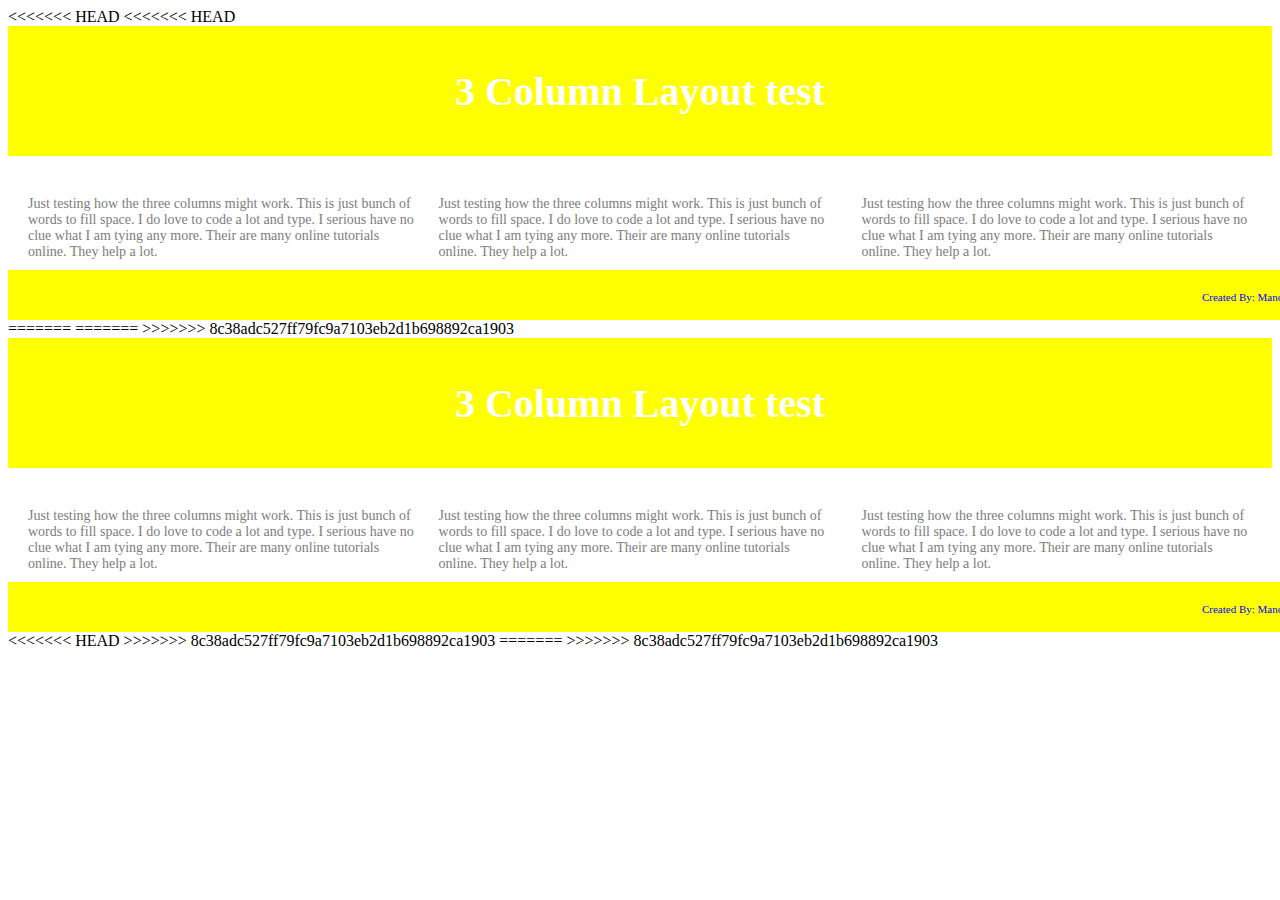
<file: Week8/ThreeColumsn.html>
<<<<<<< HEAD
<<<<<<< HEAD
<!DOCTYPE html>
<html lang="en">
	<head>
		<meta charset="utf-8">
  		<title>3 Column Layout</title>
  		<link rel="stylesheet"  type="text/css" href="threestyle.css" media="screen">
	</head>
	<body>
		<header>
			<h1> 3 Column Layout test</h1>
		</header>
		<div class = "column">
			<div class="cleft">
				Just testing how the three columns might work. This is just bunch of words to fill space. I do love to code a lot and type. I serious have no clue what I am tying any more. Their are many online tutorials online. They help a lot.
			</div>
			<div class="cmiddle">
				Just testing how the three columns might work. This is just bunch of words to fill space. I do love to code a lot and type. I serious have no clue what I am tying any more. Their are many online tutorials online. They help a lot.
			</div>
			<div class="cright">
				Just testing how the three columns might work. This is just bunch of words to fill space. I do love to code a lot and type. I serious have no clue what I am tying any more. Their are many online tutorials online. They help a lot.
			</div>
		</div>
		<footer>
			<div><p>Created By: Manotej Meka</p></div>
		</footer>

	</body>

	
=======
=======
>>>>>>> 8c38adc527ff79fc9a7103eb2d1b698892ca1903
<!DOCTYPE html>
<html lang="en">
	<head>
		<meta charset="utf-8">
  		<title>3 Column Layout</title>
  		<link rel="stylesheet"  type="text/css" href="threestyle.css" media="screen">
	</head>
	<body>
		<header>
			<h1> 3 Column Layout test</h1>
		</header>
		<div class = "column">
			<div class="cleft">
				Just testing how the three columns might work. This is just bunch of words to fill space. I do love to code a lot and type. I serious have no clue what I am tying any more. Their are many online tutorials online. They help a lot.
			</div>
			<div class="cmiddle">
				Just testing how the three columns might work. This is just bunch of words to fill space. I do love to code a lot and type. I serious have no clue what I am tying any more. Their are many online tutorials online. They help a lot.
			</div>
			<div class="cright">
				Just testing how the three columns might work. This is just bunch of words to fill space. I do love to code a lot and type. I serious have no clue what I am tying any more. Their are many online tutorials online. They help a lot.
			</div>
		</div>
		<footer>
			<div><p>Created By: Manotej Meka</p></div>
		</footer>

	</body>

	
<<<<<<< HEAD
>>>>>>> 8c38adc527ff79fc9a7103eb2d1b698892ca1903
=======
>>>>>>> 8c38adc527ff79fc9a7103eb2d1b698892ca1903
</html>
</file>
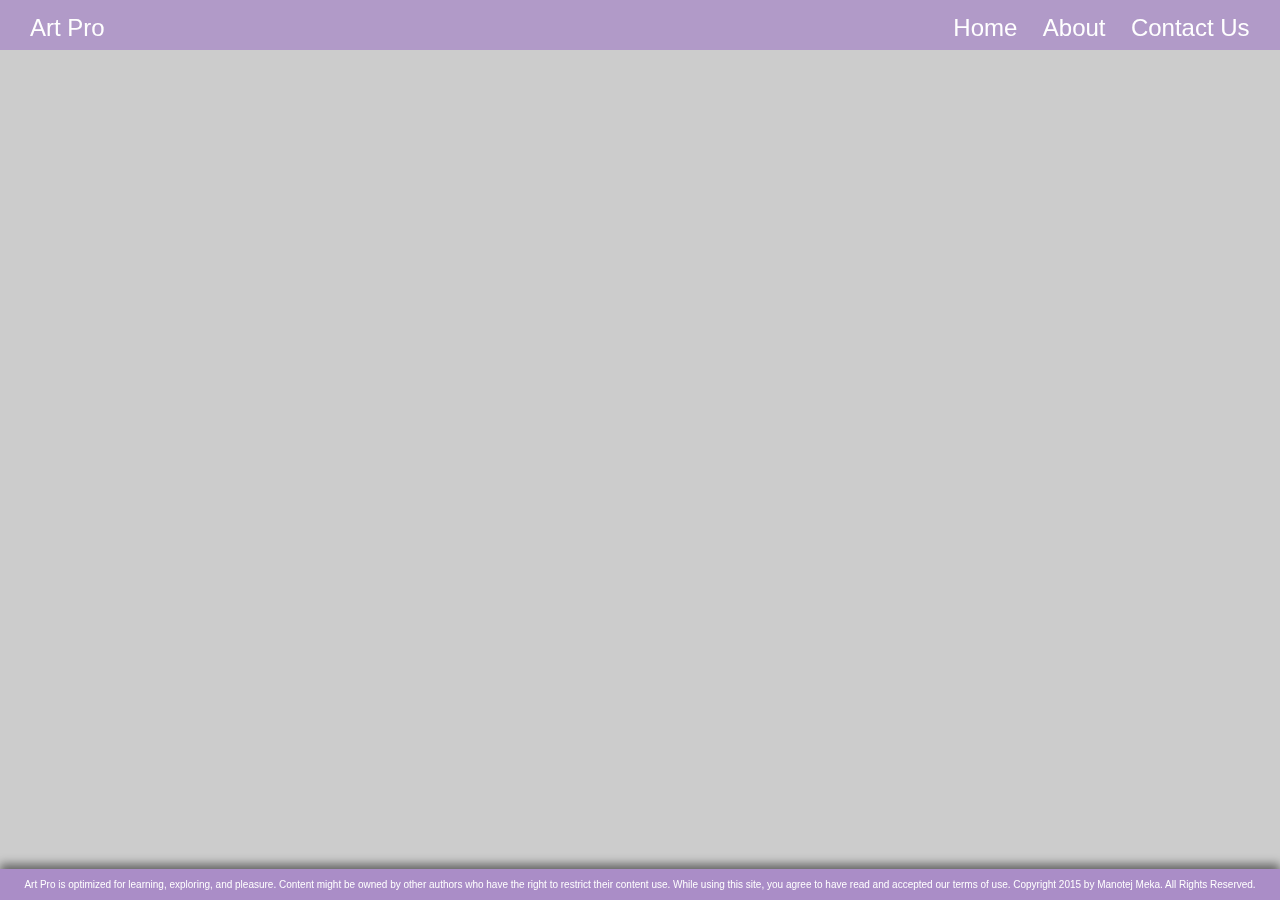
<file: FinalProject/Website_Files/About.html>
<!DOCTYPE html>
<html lang="en">
	<head>
		<meta charset="utf-8">
  		<title>Art Pro</title>
  		<link rel="stylesheet"  type="text/css" href="stylesheets/aboutStylesheet.css" media="screen">
	</head>
	
	<header>
			<div class = "title"><a href="index.html">Art Pro</a></div>
			<div class = "buttonlinks">
				<div><a href="index.html">Home</a></div>
				<div><a href="About.html">About</a></div>
				<div><a href="ContactUs.html">Contact Us</a></div>
			</div>
	</header>
		
		
	<body>
	
		<div class="demo-wrapper">
			
	<!--each tile should specify what page type it opens (to determine which animation) and the corresponding page name it should open-->
		<div class="dashboard clearfix">
		<ul class="tiles">
			<div class="col1 clearfix">
			<li class="tile tile-big tile-1 slideTextUp" data-page-type="s-page" data-page-name="">
				<div><p>My name is ? Who am I? What makes me unique? My Values?</p></div>
				<div><p>Manotej Meka</p></div>
			</li>
			<li class="tile tile-small tile tile-2 slideTextRight" data-page-type="r-page" data-page-name ="">
				<div><p class="icon-arrow-right">Computer Science</p></div>
				<div><p>Passion towards</p></div>
			</li>
			<li class="tile tile-small last tile-3" data-page-type="r-page" data-page-name=" ">
				<p class="icon-calendar-alt-fill"><img src="images/Hand.png" /></p>
			</li>
			<li class="tile tile-big tile-4" data-page-type="r-page" data-page-name="">
				<figure>
				<img src="images/Help.jpg" />
				<figcaption class="tile-caption caption-left">Helping, Volunteering, changing my community</figcaption>
				</figure>
			</li>
			</div>
	
			<div class="col2 clearfix">
			<li class="tile tile-big tile-5" data-page-type="r-page" data-page-name="">
				<div><p><span class="icon-cloudy"></span>Student</p></div>
			</li>
			<li class="tile tile-big tile-6 slideTextLeft" data-page-type="r-page" data-page-name="">
				<div><p><span class="icon-skype"></span>Artistics Skills</p></div>
				<div><p>Dance groups, guitar player, occasional artist </p></div>
			</li>
			<!--Tiles with a 3D effect should have the following structure:
				1) a container inside the tile with class of .faces
				2) 2 figure elements, one with class .front and the other with class .back-->
			<li class="tile tile-small tile-7 rotate3d rotate3dX" data-page-type="r-page" data-page-name="">
				<div class="faces">
				<div class="front"><span class="icon-picassa"><img src="images/Laughing.png"/></span></div>
				<div class="back"><p>Funny, Happiness</p></div>
				</div>
			</li>
			<li class="tile tile-small last tile-8 rotate3d rotate3dY" data-page-type="r-page" data-page-name="">
				<div class="faces">
				<div class="front"><span class="icon-instagram"><img src="images/Thinking.png"/></span></div>
				<div class="back"><p>Curiosity is what drives me</p></div>
				</div>
			</li>
			</div>
	
			<div class="col3 clearfix">      
			<li class="tile tile-2xbig tile-9" data-page-type="custom-page" data-page-name="">
				<figure>
				<img src="images/Me.jpg" />
				<figcaption class="tile-caption caption-bottom"> Voluntering event. Cutting down corn plants 
					for community Haloween decorations.
				</figure>
			</li>
			<li class="tile tile-big tile-10" data-page-type="s-page" data-page-name="">
				<div><p>I value frienship, family and community</p></div>
			</li>
			</div>
		</ul>
		</div><!--end dashboard-->
	</div>

	
	</body>
	<footer>
		<center>
			Art Pro is optimized for learning, exploring, and pleasure. Content might be owned by other authors who
			have the right to restrict their content use. While using this site, you agree to have read and 
			accepted our terms of use. <b>Copyright 2015 by Manotej Meka. All Rights Reserved. </b>
		</center>
	</footer>
	
	<script src="js/jquery-1.8.2.min.js"></script>
  	<script src="js/scripts.js"></script>
</html>
</file>
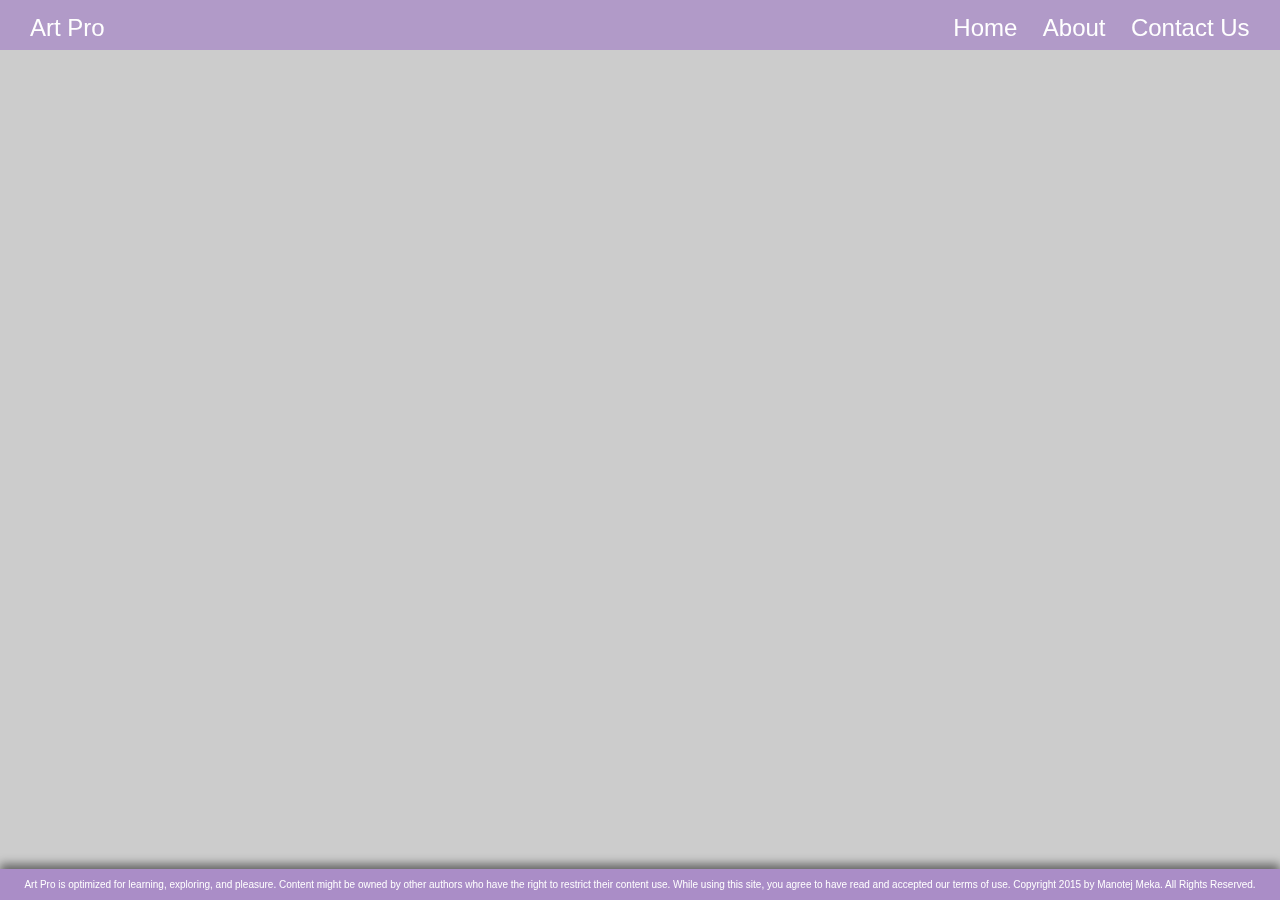
<file: FinalProject/Website_Files/ContactUs.html>
<!DOCTYPE html>
<html lang="en">
	<head>
		<meta charset="utf-8">
  		<title>Art Pro</title>
  		<link rel="stylesheet"  type="text/css" href="stylesheets/stylesheet.css" media="screen">
	</head>
	
	<header>
			<div class = "title"><a href="index.html">Art Pro</a></div>
			<div class = "buttonlinks">
				<div><a href="index.html">Home</a></div>
				<div><a href="About.html">About</a></div>
				<div><a href="ContactUs.html">Contact Us</a></div>
			</div>
	</header>
		
		
	<body>

	<!--each tile should specify what page type it opens (to determine which animation) and the corresponding page name it should open-->
		<div class="dashboard clearfix">
			<ul class="tiles">
				<div class="col1 clearfix">
					<li class="tile tile-2xbig tile-10" data-page-type="" data-page-name="">
						<a href="https://www.linkedin.com/in/manotejmeka">
							<figure>
							<img src="images/Contact1.jpg" />
							<figcaption class="tile-caption2 tile-caption-lin caption-bottom"><strong>LinkedIn</strong>
							</figure>
						</a>
					</li>
				</div>
	
				<div class="col2 clearfix">
					<li class="tile tile-2xbig tile-9" data-page-type="" data-page-name="">
						<a href="https://github.com/manotejmeka?tab=repositories">
							<figure>
							<img src="images/Contact2.jpg" />
							<figcaption class="tile-caption2 tile-caption-git caption-bottom"><strong>GitHub</strong>
							</figure>
						</a>
					</li>
				</div>
	
				<div class="col3 clearfix">      
					<li class="tile tile-2xbig tile-11" data-page-type="" data-page-name="">
						<a href="mailto:manotejmeka@yahoo.com?Subject=Website%20Art%20Pro" target="_top">
							<figure>
							<img src="images/Contact3.jpg" />
							<figcaption class="tile-caption2 tile-caption-em caption-bottom"><strong>Email</strong>
							</figure>
						</a>
					</li>
				</div>
		</ul>
		</div><!--end dashboard-->
	</div>
	
	
	</body>
	<footer>
		<center>
			Art Pro is optimized for learning, exploring, and pleasure. Content might be owned by other authors who
			have the right to restrict their content use. While using this site, you agree to have read and 
			accepted our terms of use. <b>Copyright 2015 by Manotej Meka. All Rights Reserved. </b>
		</center>
	</footer>
</html>
</file>
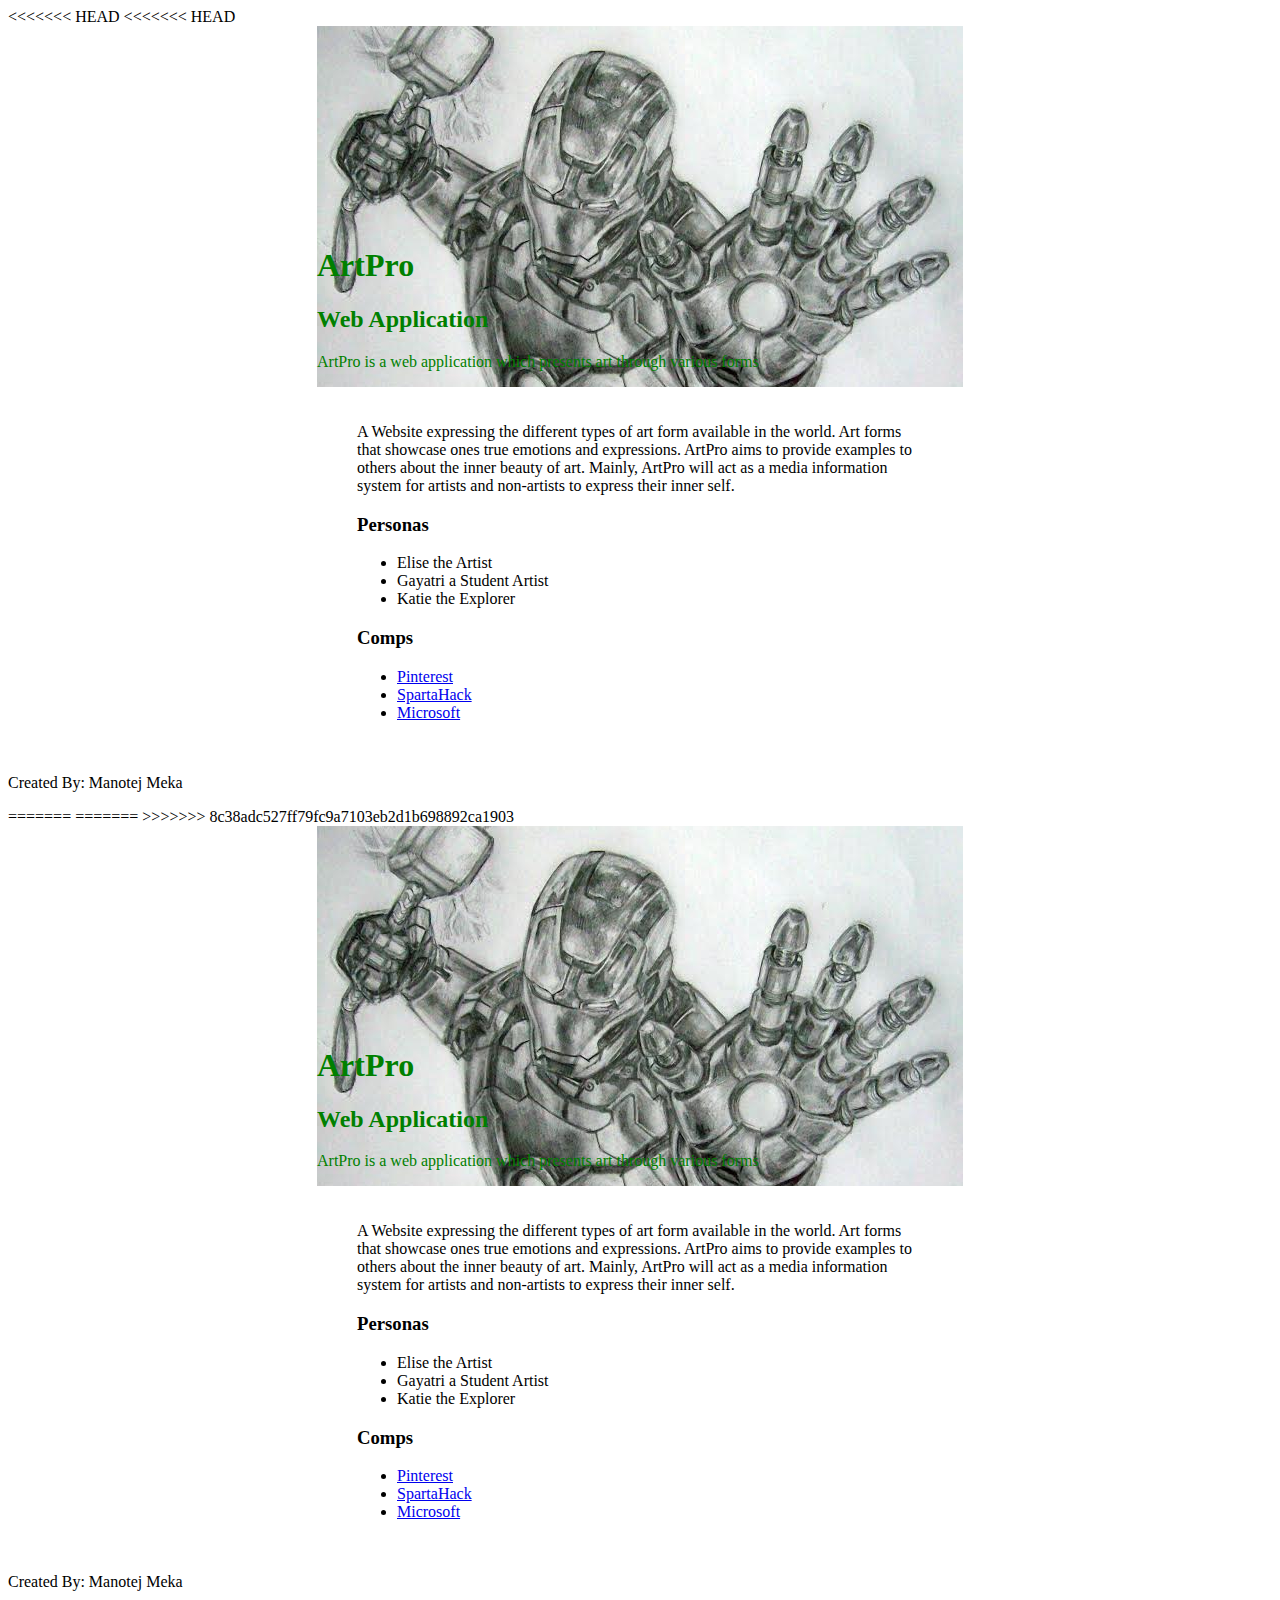
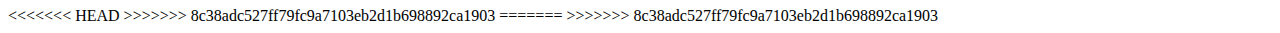
<file: Week4/One Pager Website/Onepager.html>
<<<<<<< HEAD
<<<<<<< HEAD
<!DOCTYPE html>
<html lang="en">
	<head>
		<meta charset="utf-8">
  		<title>ArtPro</title>
  		<link rel="stylesheet"  type="text/css" href="OnePagerStyleSheet.css" media="screen">
	</head>
	<body>
		<div class = "picture">
			<picture class = "picture_details">
				<h1>ArtPro</h1>
				<h2>Web Application</h2>
				<p>ArtPro is a web application which presents art through various forms</p>
			</picture>

			<article class = "main_page" id="Bio">
				<p>A Website expressing the different types of art form available in the world. Art forms that showcase ones true emotions and expressions. ArtPro aims to provide examples to others about the inner beauty of art. Mainly, ArtPro will act as a media information system for artists and non-artists to express their inner self.</p>
				<div class="personas">
					<h3>Personas</h3>
					<ul style="list-style-type:disc">
			 		<li>Elise the Artist</li>
			 		<li>Gayatri a Student Artist</li>
			 		<li>Katie the Explorer</li>
				</div>
				<div class="links">
					<h3>Comps</h3>
					<ul style="list-style-type:disc">
					<li><a href = "https://www.pinterest.com/">Pinterest</a></li>
			 		<li><a href = "https://www.spartahack.com/">SpartaHack</a></li>
			 		<li><a href = "https://www.microsoft.com/en-us/">Microsoft</a></li>
				</div>

		 	</ul>
				</div>
		</article>

		</div>
	</body>
	<footer>
		<div><p>Created By: Manotej Meka</p></div>
	</footer>
=======
=======
>>>>>>> 8c38adc527ff79fc9a7103eb2d1b698892ca1903
<!DOCTYPE html>
<html lang="en">
	<head>
		<meta charset="utf-8">
  		<title>ArtPro</title>
  		<link rel="stylesheet"  type="text/css" href="OnePagerStyleSheet.css" media="screen">
	</head>
	<body>
		<div class = "picture">
			<picture class = "picture_details">
				<h1>ArtPro</h1>
				<h2>Web Application</h2>
				<p>ArtPro is a web application which presents art through various forms</p>
			</picture>

			<article class = "main_page" id="Bio">
				<p>A Website expressing the different types of art form available in the world. Art forms that showcase ones true emotions and expressions. ArtPro aims to provide examples to others about the inner beauty of art. Mainly, ArtPro will act as a media information system for artists and non-artists to express their inner self.</p>
				<div class="personas">
					<h3>Personas</h3>
					<ul style="list-style-type:disc">
			 		<li>Elise the Artist</li>
			 		<li>Gayatri a Student Artist</li>
			 		<li>Katie the Explorer</li>
				</div>
				<div class="links">
					<h3>Comps</h3>
					<ul style="list-style-type:disc">
					<li><a href = "https://www.pinterest.com/">Pinterest</a></li>
			 		<li><a href = "https://www.spartahack.com/">SpartaHack</a></li>
			 		<li><a href = "https://www.microsoft.com/en-us/">Microsoft</a></li>
				</div>

		 	</ul>
				</div>
		</article>

		</div>
	</body>
	<footer>
		<div><p>Created By: Manotej Meka</p></div>
	</footer>
<<<<<<< HEAD
>>>>>>> 8c38adc527ff79fc9a7103eb2d1b698892ca1903
=======
>>>>>>> 8c38adc527ff79fc9a7103eb2d1b698892ca1903
</html>
</file>
<file: FinalProject/Website_Files/stylesheets/stylesheet.css>
footer{
	color: white;
	margin: 0 auto;
	justify-content: center;
	font-size: 10px;
	background-color: #AA8DC7;
	padding-bottom: 10px;
	padding-top: 10px;
	box-shadow: 0px -5px 10px rgba(0,0,0,0.5);
  box-sizing: border-box;
  position:fixed;
  left:0px;
  bottom:0px;
  width:100%;
}

.slidePageInFromLeft {
  -webkit-animation: slidePageInFromLeft .8s cubic-bezier(.01,1,.22,.99) 1 0.25s normal forwards;
  -o-animation: slidePageInFromLeft .8s cubic-bezier(.01,1,.22,.99) 1 0.25s normal forwards;
  animation: slidePageInFromLeft .8s cubic-bezier(.01,1,.22,.99) 1 0.25s normal forwards
}

.openpage {
  -webkit-animation: rotatePageInFromRight 1s cubic-bezier(.66,.04,.36,1.03) 1 normal forwards;
  -o-animation: rotatePageInFromRight 1s cubic-bezier(.66,.04,.36,1.03) 1 normal forwards;
  animation: rotatePageInFromRight 1s cubic-bezier(.66,.04,.36,1.03) 1 normal forwards
}

.slidePageBackLeft {
  opacity: 1;
  left: 0;
  -webkit-animation: slidePageBackLeft .8s ease-out 1 normal forwards;
  -o-animation: slidePageBackLeft .8s ease-out 1 normal forwards;
  animation: slidePageBackLeft .8s ease-out 1 normal forwards
}

.slidePageLeft {
  opacity: 1;
  -webkit-transform: rotateY(0) translateZ(0);
  -ms-transform: rotateY(0) translateZ(0);
  -o-transform: rotateY(0) translateZ(0);
  transform: rotateY(0) translateZ(0);
  -webkit-animation: slidePageLeft .8s ease-out 1 normal forwards;
  -o-animation: slidePageLeft .8s ease-out 1 normal forwards;
  animation: slidePageLeft .8s ease-out 1 normal forwards
}

.fadeOutback {
  -webkit-animation: fadeOutBack 0.3s ease-out 1 normal forwards;
  -o-animation: fadeOutBack 0.3s ease-out 1 normal forwards;
  animation: fadeOutBack 0.3s ease-out 1 normal forwards
}

.fadeInForward-1,
.fadeInForward-2,
.fadeInForward-3 {
  opacity: 0;
  -webkit-transform: translateZ(-5em) scale(0.75);
  -ms-transform: translateZ(-5em) scale(0.75);
  -o-transform: translateZ(-5em) scale(0.75);
  transform: translateZ(-5em) scale(0.75);
  -webkit-animation: fadeInForward .5s cubic-bezier(.03,.93,.43,.77) .4s normal forwards;
  -o-animation: fadeInForward .5s cubic-bezier(.03,.93,.43,.77) .4s normal forwards;
  animation: fadeInForward .5s cubic-bezier(.03,.93,.43,.77) .4s normal forwards
}

.fadeInForward-2 {
  -webkit-animation-delay: .55s;
  -o-animation-delay: .55s;
  animation-delay: .55s
}

.fadeInForward-3 {
  -webkit-animation-delay: .7s;
  -o-animation-delay: .7s;
  animation-delay: .7s
}

@keyframes fadeOutBack {
  0% {
    -webkit-transform: translateX(-2em) scale(1);
    -ms-transform: translateX(-2em) scale(1);
    -o-transform: translateX(-2em) scale(1);
    transform: translateX(-2em) scale(1);
    opacity: 1
  }

  70% {
    -webkit-transform: translateZ(-5em) scale(0.6);
    -ms-transform: translateZ(-5em) scale(0.6);
    -o-transform: translateZ(-5em) scale(0.6);
    transform: translateZ(-5em) scale(0.6);
    opacity: 0.5
  }

  95% {
    -webkit-transform: translateZ(-5em) scale(0.6);
    -ms-transform: translateZ(-5em) scale(0.6);
    -o-transform: translateZ(-5em) scale(0.6);
    transform: translateZ(-5em) scale(0.6);
    opacity: 0.5
  }

  100% {
    -webkit-transform: translateZ(-5em) scale(0);
    -ms-transform: translateZ(-5em) scale(0);
    -o-transform: translateZ(-5em) scale(0);
    transform: translateZ(-5em) scale(0);
    opacity: 0
  }
}

@keyframes fadeInForward {
  0% {
    -webkit-transform: translateZ(-5em) scale(0);
    -ms-transform: translateZ(-5em) scale(0);
    -o-transform: translateZ(-5em) scale(0);
    transform: translateZ(-5em) scale(0);
    opacity: 0
  }

  100% {
    -webkit-transform: translateZ(0) scale(1);
    -ms-transform: translateZ(0) scale(1);
    -o-transform: translateZ(0) scale(1);
    transform: translateZ(0) scale(1);
    opacity: 1
  }
}

@keyframes rotatePageInFromRight {
  0% {
    -webkit-transform: rotateY(-90deg) translateZ(5em);
    -ms-transform: rotateY(-90deg) translateZ(5em);
    -o-transform: rotateY(-90deg) translateZ(5em);
    transform: rotateY(-90deg) translateZ(5em);
    opacity: 0
  }

  30% {
    opacity: 1
  }

  100% {
    -webkit-transform: rotateY(0deg) translateZ(0);
    -ms-transform: rotateY(0deg) translateZ(0);
    -o-transform: rotateY(0deg) translateZ(0);
    transform: rotateY(0deg) translateZ(0);
    opacity: 1
  }
}

@keyframes slidePageLeft {
  0% {
    left: 0;
    -webkit-transform: rotateY(0deg) translateZ(0);
    -ms-transform: rotateY(0deg) translateZ(0);
    -o-transform: rotateY(0deg) translateZ(0);
    transform: rotateY(0deg) translateZ(0);
    opacity: 1
  }

  70% {
    opacity: 1
  }

  100% {
    opacity: 0;
    left: -150%;
    -webkit-transform: rotateY(0deg);
    -ms-transform: rotateY(0deg);
    -o-transform: rotateY(0deg);
    transform: rotateY(0deg)
  }
}

@keyframes slidePageInFromLeft {
  0% {
    opacity: 0
  }

  30% {
    opacity: 1
  }

  100% {
    opacity: 1;
    left: 0
  }
}

@keyframes slidePageBackLeft {
  0% {
    opacity: 1;
    left: 0;
    -webkit-transform: scale(0.95);
    -ms-transform: scale(0.95);
    -o-transform: scale(0.95);
    transform: scale(0.95)
  }

  10% {
    -webkit-transform: scale(0.9);
    -ms-transform: scale(0.9);
    -o-transform: scale(0.9);
    transform: scale(0.9)
  }

  70% {
    opacity: 1
  }

  100% {
    opacity: 0;
    left: -150%
  }
}

/*======================= media queries for animations =======================*/

@media screen and (min-width: 64em) {
@keyframes fadeInForward {
    80% {
      opacity: 0.9
    }

    100% {
      -webkit-transform: translateZ(0) scale(1) translateX(-2em);
      -ms-transform: translateZ(0) scale(1) translateX(-2em);
      -o-transform: translateZ(0) scale(1) translateX(-2em);
      transform: translateZ(0) scale(1) translateX(-2em);
      opacity: 1
    }
}
}

/*/////////////////////////////////////////////////////////////////////////////////////////////////////////*/

* {
  -moz-box-sizing: border-box;
  box-sizing: border-box;
  margin: 0;
  padding: 0
}

.clearfix:before,
.clearfix:after {
  content: " ";
  display: table
}

.clearfix:after {
  clear: both
}

.clearfix {
  *zoom: 1
}

html {
  height: 100%;
  overflow-y: scroll;
  overflow-x: hidden
}

body 
{
  background: #ccc;
  margin: 0;
  font-family: Helvetica, sans-serif;
  font-weight: 100;
  padding-top: 100px;
}
body .intro{
	margin: 0 auto;
	box-sizing: border-box;
	width: 60%;
	background: #ff9999;
	font-size: 16px;
	padding: 5px;
	float: center;
	border-radius: 10px;
	box-shadow: 5px 5px 2px rgba(0,0,0,0.5);
	
}
body .intro ol
{
	justify-content: center;
    padding: 20px;
}
body .intro ol li {
    background: #ffe5e5;
    padding: 5px;
    margin-left: 35px;
}
body .content
{
	width: 200px;
	height: 200px;
	display: flex;
	justify-content: space-between;
	margin: 0 auto;
	box-sizing: border-box;
	background: #ff9999;
	font-size: 12 px;
	padding: 5px;
	float: left;
	border-radius: 10px;
	box-shadow: 5px 5px 2px rgba(0,0,0,0.5);
}


header {
  background-color: rgba(170,141,199,0.8);
  height: 50px;
  line-height: 35px;
  padding: 10px 5px;
  color: white;
  position: fixed;
  top: 0;
  left: 0;
  right: 0;
  z-index: 2;
  font-size: 24px;
}

header .title
{
  color: white;
	padding-left: 25px;
	width: 60%;
	float: left;
	box-sizing: border-box;
}
header .buttonlinks
{
	width: 40%;
	float: left;
}
header :link
{
	color: white;
	background-color: transparent;
  text-decoration: none;
}
header .title :hover
{
	text-decoration: underline;
}
header .buttonlinks
{
	display: flex;
	justify-content: flex-end;
}
header .buttonlinks div
{
	padding-right: 5%;
}
header .buttonlinks div :hover
{
	text-decoration: underline;
}

.demo-wrapper {
  padding: 2em .5em;
  width: 100%;
  height: 100%;
  -webkit-perspective: 3300px;
  -ms-perspective: 3300px;
  -o-perspective: 3300px;
  perspective: 3300px;
  position: relative
}

.dashboard {
  margin: 0 auto;
  width: 100%;
  padding: 1em;
  -webkit-transform: translateX(200px);
  -ms-transform: translateX(200px);
  -o-transform: translateX(200px);
  transform: translateX(200px);
  opacity: 0;
  -webkit-animation: start 1s ease-out forwards;
  -o-animation: start 1s ease-out forwards;
  animation: start 1s ease-out forwards
}

@-webkit-keyframes start {
  0% {
    -webkit-transform: translateX(200px);
    opacity: 0
  }

  50% {
    opacity: 1
  }

  100% {
    -webkit-transform: translateX(0);
    opacity: 1
  }
}

@keyframes start {
  0% {
    -webkit-transform: translateX(200px);
    -ms-transform: translateX(200px);
    -o-transform: translateX(200px);
    transform: translateX(200px);
    opacity: 0
  }

  50% {
    opacity: 1
  }

  100% {
    -webkit-transform: translateX(0);
    -ms-transform: translateX(0);
    -o-transform: translateX(0);
    transform: translateX(0);
    opacity: 1
  }
}

.col1,
.col2,
.col3 {
  width: 99%;
  margin: 1em auto
}


::-webkit-scrollbar {
  width: 20px;
}
 
::-webkit-scrollbar-thumb {
  background: #fff;
}
 
::-webkit-scrollbar-track {
  background: #ddd;
}


.r-page {
  width: 100%;
  height: 100%;
  text-align: center;
  font-size: 2em;
  font-weight: 300;
  position: absolute;
  right: 0;
  top: 0;
  left:0;
  bottom:0;
  opacity: 0;
  color: white;
  z-index: 10;
  padding:10px;

  -webkit-transform-origin: 100% 0%;
  -ms-transform-origin: 100% 0%;
  -o-transform-origin: 100% 0%;
  transform-origin: 100% 0%;
  -webkit-transform: rotateY(-90deg) translateZ(5em);
  -ms-transform: rotateY(-90deg) translateZ(5em);
  -o-transform: rotateY(-90deg) translateZ(5em);
  transform: rotateY(-90deg) translateZ(5em)
}

.s-page {
  color: white;
  z-index: 10;
  text-align: center;
  font-size: 2em;
  font-weight: 300;
}
.page-content{
  overflow-y:auto;
  max-height:100%;
  font-size:.6em;
  padding:.6em;
  text-align:left;
}
.page-content figure
{
  padding-left: 10em;
  padding-bottom: 2em;
  padding-top: 2em;
}

.page-content img
{
  align-content: center;
  box-shadow: 0px -5px 10px rgba(0,0,0,0.5); 
}
/*default colors just in case you don't define these colors on the tiles*/
.s-page, .r-page{
  background-color: white;
  color:black;
}
.page-title {
  margin: .25em 0;
  font-weight: 100;
  font-size: 3em;
  text-align:center;
}

.close-button {
  font-size: 1.5em;
  width: 1em;
  height: 1em;
  position: absolute;
  top: .75em;
  right: .75em;
  cursor: pointer;
  line-height: .8em;
  text-align: center
}

.tile {
  float: left;
  margin: 0 auto 1%;
  color: white;
  font-size: 1.3em;
  text-align: center;
  height: 8em;
  font-weight: 300;
  overflow: hidden;
  cursor: pointer;
  position: relative;
  background-color: #fff;
  color: #333;
  position: relative;
  -webkit-transition: background-color 0.2s ease-out;
  -o-transition: background-color 0.2s ease-out;
  transition: background-color 0.2s ease-out
}

.tile-2xbig {
  /*16.15em*/
  height: 24.40em;
  width: 100%
}

.tile-big {
  width: 100%
}

.tile img {
  width: 100%;
  height: 70%
}

.tile-caption {
  position: absolute;
  z-index: 1;
  background-color: #6CA870;
  color: #fff;
  font-size: 1em;
  padding: 1em;
  text-align: center;
  box-sizing: border-box;
  
}

.tile-caption2 {
  position: absolute;
  z-index: 1;
  background-color: #6CA870;
  color: #fff;
  font-size: 2em;
  padding: 1em;
  text-align: center;
  box-sizing: border-box;
  
}

.tile-caption-git {
  background-color: #A0A0A0 ;
  color: black ;
}

.tile-9 a :hover
{
  color: #A0A0A0;
  background-color: black;
}

.tile-caption-lin
{
  color: white;
  background-color: royalblue;
}

.tile-10 a :hover
{
  color: royalblue;
  background-color: white;
}

.tile-caption-em
{
  color: white;
  background-color: #FF7373;
}

.tile-11 a :hover
{
  color: #FF7373;
  background-color: white;
}


.caption-bottom {
  left: 0;
  bottom: 0;
  right: 0;
  height: 20%
}

.caption-left {
  left: -100%;
  top: 0;
  bottom: 0;
  width: 40%;
  -webkit-transition: left .3s linear;
  -o-transition: left .3s linear;
  transition: left .3s linear
}

.tile:hover .caption-left {
  left: 0
}

.tile-small {
  width: 49%;
  margin-right: 2%
}

.tile-small.last {
  margin-right: 0
}

.tile div {
  position: absolute;
  top: 0;
  left: 0;
  right: 0;
  bottom: 0;
  width: 100%;
  height: 100%;
  text-align: center;
  display: table;
  padding: 0 1em;
  -webkit-transition: all .3s ease;
  -o-transition: all .3s ease;
  transition: all .3s ease
}

.tile-3 div a 
{
  text-decoration: none;
  padding: 5px;
  text-align: center;
  box-sizing: border-box;
  color: white;
}

.tile-3 div a :hover
{
  color: #C06A45;
}
.tile div p {
  display: table-cell;
  vertical-align: middle
}

/*styling the individual tiles*/

.tile-1 {
  background-color: #56D9C9;
  color: white
}

.tile-2 {
  background-color: #455962;
  color: white
}

.tile-2:hover {
  background-color: white;
  color: #455962
}

.tile-3 {
  background-color: #C06A45;
  color: white;

}

.tile-3:hover {
  background-color: white;
  color: #C06A45;
}

.tile-5 {
  background-color: #FCC120;
  color: white
}

.tile-5:hover {
  background-color: #fff;
  color: #FCC120
}

.tile-6 {
  background-color: #3EC7F3;
  color: white
}

.tile-8 {
  background-color: #F0514A;
  color: white
}

.tile-8:hover {
  background-color: white;
  color: #F0514A
}

.tile-8 div {
  text-align: left
}

.tile-3 p {
  font-size: 4em;
  margin-top: .5em
}

.tile-5 p,
.tile-6 p {
  font-size: 2em
}

.tile-5 p span,
.tile-6 p span {
  font-size: 1.3em;
  margin-right: .7em;
  position: relative;
  top: .15em
}

.tile-6 p span {
  margin-right: 1em
}

/* slide text inside tile up */

.slideTextUp div:nth-child(2) {
  top: 100%
}

.slideTextUp:hover div {
  -webkit-transform: translateY(-100%);
  -ms-transform: translateY(-100%);
  -o-transform: translateY(-100%);
  transform: translateY(-100%)
}

.tile-1 p {
  font-size: 1.3em
}

/* slide text inside tile to the right*/

.slideTextRight div:first-child {
  left: -100%
}

.slideTextRight:hover div {
  -webkit-transform: translateX(100%);
  -ms-transform: translateX(100%);
  -o-transform: translateX(100%);
  transform: translateX(100%)
}

/* slide text inside tile to the left */

.slideTextLeft div:nth-child(2) {
  left: 100%
}

.slideTextLeft:hover div {
  -webkit-transform: translateX(-100%);
  -ms-transform: translateX(-100%);
  -o-transform: translateX(-100%);
  transform: translateX(-100%)
}

/* rotate tile in 3D*/

.rotate3d {
  -webkit-perspective: 800px;
  -ms-perspective: 800px;
  -o-perspective: 800px;
  perspective: 800px;
  overflow: visible
}

.faces {
  -webkit-transform-style: preserve-3d;
  -webkit-transition: -webkit-transform 1s;
  -ms-transform-style: preserve-3d;
  -o-transform-style: preserve-3d;
  transform-style: preserve-3d;
  -o-transition: -o-transform 1s;
  transition: -webkit-transform 1s;
  transition: -ms-transform 1s;
  transition: -o-transform 1s;
  transition: transform 1s
}

.faces div {
  display: block;
  position: absolute;
  top: 0;
  left: 0;
  right: 0;
  bottom: 0;
  width: 100%;
  height: 100%;
  -webkit-backface-visibility: hidden;
  -ms-backface-visibility: hidden;
  -o-backface-visibility: hidden;
  backface-visibility: hidden
}
.faces .front{/*default*/
  background-color: #455962;
  color: #ddd;
}
.rotate3dX .front {
  background-color: #455962;
  color: #ddd
}
.rotate3dY .front {
  background-color: #ddd;
  color: #455962;
}

.faces .back {
  background-color: #455962;
  color: #ddd
}

.front span {
  display: inline-block;
  font-size: 4em;
  margin-top: .5em
}

.rotate3dY .back {
  -webkit-transform: rotateY( 180deg );
  -ms-transform: rotateY( 180deg );
  -o-transform: rotateY( 180deg );
  transform: rotateY( 180deg )
}

.rotate3dX .back {
  -webkit-transform: rotateX( 180deg );
  -ms-transform: rotateX( 180deg );
  -o-transform: rotateX( 180deg );
  transform: rotateX( 180deg )
}

.back p {
  padding: 2.5em 3em
}

.rotate3dY:hover .faces:hover {
  -webkit-transform: rotateY( 180deg );
  -ms-transform: rotateY( 180deg );
  -o-transform: rotateY( 180deg );
  transform: rotateY( 180deg )
}

.rotate3dX:hover .faces:hover {
  -webkit-transform: rotateX( 180deg );
  -ms-transform: rotateX( 180deg );
  -o-transform: rotateX( 180deg );
  transform: rotateX( 180deg )
}

.s-page {
  height: 100%;
  width: 100%;
  position: absolute;
  top: 0;
  left: -150%;
  color: white;
  text-align: center;
  font-weight: 300;
  z-index: 1
}

.s-page p {
  font-size: 2em;
  margin-top: 2em;
  font-weight: 100;
  color: #F0514A;
}

.myform {
  margin: 2em auto;
  width: 300px
}

input {
  display: block;
  line-height: 40px;
  padding: 0 10px;
  width: 260px;
  height: 40px;
  float: left
}

#unlock-button {
  background: black;
  color: white;
  font-size: 1em;
  float: left;
  border: 0;
  height: 2.5em;
  width: 2.5em;
  padding: .3125em;
  text-align: center;
  cursor: pointer;
  border-radius: 2px
}

.delete-button {
  font-size: 0.7em;
  float: right;
  line-height: 25px
}

/*======================= media queries =======================*/

@media screen and (min-width: 43.75em) {
  .col1,
  .col2,
  .col3 {
    float: left;
    margin-right: 1%;
    width: 49%
  }
  .page-title{
    font-size:2.5em;
  }
  .page-content{
    font-size:1em;
  }
  .close-button{
    font-size:2em;
  }
}

@media screen and (min-width: 64em) {
  .col1,
  .col2,
  .col3 {
    float: left;
    margin-right: .5%;
    width: 31%
  }

  .col3 {
    margin-right: 0
  }

  .col1 {
    margin-left: 2em
  }
  .page-title{
    font-size:3.5em;
  }
}


/* prefixed animation keyframes */


@-webkit-keyframes fadeOutBack {
  0% {
    -webkit-transform: translateX(-2em) scale(1);
    transform: translateX(-2em) scale(1);
    opacity: 1
  }

  70% {
    -webkit-transform: translateZ(-5em) scale(0.6);
    transform: translateZ(-5em) scale(0.6);
    opacity: 0.5
  }

  95% {
    -webkit-transform: translateZ(-5em) scale(0.6);
    transform: translateZ(-5em) scale(0.6);
    opacity: 0.5
  }

  100% {
    -webkit-transform: translateZ(-5em) scale(0);
    transform: translateZ(-5em) scale(0);
    opacity: 0
  }
}

@-webkit-keyframes fadeInForward {
  0% {
    -webkit-transform: translateZ(-5em) scale(0);
    transform: translateZ(-5em) scale(0);
    opacity: 0
  }

  100% {
    -webkit-transform: translateZ(0) scale(1);
    transform: translateZ(0) scale(1);
    opacity: 1
  }
}

@-webkit-keyframes rotatePageInFromRight {
  0% {
    -webkit-transform: rotateY(-90deg) translateZ(5em);
    transform: rotateY(-90deg) translateZ(5em);
    opacity: 0
  }

  30% {
    opacity: 1
  }

  100% {
    -webkit-transform: rotateY(0deg) translateZ(0);
    transform: rotateY(0deg) translateZ(0);
    opacity: 1
  }
}

@-webkit-keyframes slidePageLeft {
  0% {
    left: 0;
    -webkit-transform: rotateY(0deg) translateZ(0);
    transform: rotateY(0deg) translateZ(0);
    opacity: 1
  }

  70% {
    opacity: 1
  }

  100% {
    opacity: 0;
    left: -150%;
    -webkit-transform: rotateY(0deg);
    transform: rotateY(0deg)
  }
}

@-webkit-keyframes slidePageInFromLeft {
  0% {
    opacity: 0
  }

  30% {
    opacity: 1
  }

  100% {
    opacity: 1;
    left: 0
  }
}

@-webkit-keyframes slidePageBackLeft {
  0% {
    opacity: 1;
    left: 0;
    -webkit-transform: scale(0.95);
    transform: scale(0.95)
  }

  10% {
    -webkit-transform: scale(0.9);
    transform: scale(0.9)
  }

  70% {
    opacity: 1
  }

  100% {
    opacity: 0;
    left: -150%
  }
}

@-o-keyframes fadeOutBack {
  0% {
    -webkit-transform: translateX(-2em) scale(1);
    -ms-transform: translateX(-2em) scale(1);
    -o-transform: translateX(-2em) scale(1);
    transform: translateX(-2em) scale(1);
    opacity: 1
  }

  70% {
    -webkit-transform: translateZ(-5em) scale(0.6);
    -ms-transform: translateZ(-5em) scale(0.6);
    -o-transform: translateZ(-5em) scale(0.6);
    transform: translateZ(-5em) scale(0.6);
    opacity: 0.5
  }

  95% {
    -webkit-transform: translateZ(-5em) scale(0.6);
    -ms-transform: translateZ(-5em) scale(0.6);
    -o-transform: translateZ(-5em) scale(0.6);
    transform: translateZ(-5em) scale(0.6);
    opacity: 0.5
  }

  100% {
    -webkit-transform: translateZ(-5em) scale(0);
    -ms-transform: translateZ(-5em) scale(0);
    -o-transform: translateZ(-5em) scale(0);
    transform: translateZ(-5em) scale(0);
    opacity: 0
  }
}

@-o-keyframes fadeInForward {
  0% {
    -webkit-transform: translateZ(-5em) scale(0);
    -ms-transform: translateZ(-5em) scale(0);
    -o-transform: translateZ(-5em) scale(0);
    transform: translateZ(-5em) scale(0);
    opacity: 0
  }

  100% {
    -webkit-transform: translateZ(0) scale(1);
    -ms-transform: translateZ(0) scale(1);
    -o-transform: translateZ(0) scale(1);
    transform: translateZ(0) scale(1);
    opacity: 1
  }
}

@-o-keyframes rotatePageInFromRight {
  0% {
    -webkit-transform: rotateY(-90deg) translateZ(5em);
    -ms-transform: rotateY(-90deg) translateZ(5em);
    -o-transform: rotateY(-90deg) translateZ(5em);
    transform: rotateY(-90deg) translateZ(5em);
    opacity: 0
  }

  30% {
    opacity: 1
  }

  100% {
    -webkit-transform: rotateY(0deg) translateZ(0);
    -ms-transform: rotateY(0deg) translateZ(0);
    -o-transform: rotateY(0deg) translateZ(0);
    transform: rotateY(0deg) translateZ(0);
    opacity: 1
  }
}

@-o-keyframes slidePageLeft {
  0% {
    left: 0;
    -webkit-transform: rotateY(0deg) translateZ(0);
    -ms-transform: rotateY(0deg) translateZ(0);
    -o-transform: rotateY(0deg) translateZ(0);
    transform: rotateY(0deg) translateZ(0);
    opacity: 1
  }

  70% {
    opacity: 1
  }

  100% {
    opacity: 0;
    left: -150%;
    -webkit-transform: rotateY(0deg);
    -ms-transform: rotateY(0deg);
    -o-transform: rotateY(0deg);
    transform: rotateY(0deg)
  }
}

@-o-keyframes slidePageInFromLeft {
  0% {
    opacity: 0
  }

  30% {
    opacity: 1
  }

  100% {
    opacity: 1;
    left: 0
  }
}

@-o-keyframes slidePageBackLeft {
  0% {
    opacity: 1;
    left: 0;
    -webkit-transform: scale(0.95);
    -ms-transform: scale(0.95);
    -o-transform: scale(0.95);
    transform: scale(0.95)
  }

  10% {
    -webkit-transform: scale(0.9);
    -ms-transform: scale(0.9);
    -o-transform: scale(0.9);
    transform: scale(0.9)
  }

  70% {
    opacity: 1
  }

  100% {
    opacity: 0;
    left: -150%
  }
}

@-o-keyframes start {
  0% {
    -webkit-transform: translateX(200px);
    opacity: 0
  }

  50% {
    opacity: 1
  }

  100% {
    -webkit-transform: translateX(0);
    opacity: 1
  }
}
</file>
<file: Week2/dp_recipe/stylesheet.css>
body
{
	background-color: lightblue;
	font-family: "Palatino Linotype", Palatino, serif;
}
h1
{
	color: green;
}
h3
{
	color: green;
}
h4
{
	color: green;
}
image
{
	max-width: 500px;
	max-height: 200px;
	border: 3px solid black;
	dislay: inline-block;
}
li
{
	font-weight: bolder;
}
</file>
<file: Week3/dp_recipe/stylesheet.css>
body
{
	background: #ccc;
	margin: 0;
	font-family: Helvetica;
}
.container
{
	/* Top Left Bottom Right */
	margin: 0 auto 0 auto;
	width: 700px;
	padding-top: 150px;
	background: #fff url(Onion_Dip.jpg) no-repeat top center; 
	border-top: 10px solid #424242;
}

.receipe
{
	padding: 20px 40px;
	background: #fff;
}
</file>
<file: Week6/good-page.css>
<<<<<<< HEAD
<<<<<<< HEAD
body {
  background: #ccc;
  margin: 0;
  font-family: Helvetica;
}
.Fullarticle{
  padding: 20px 40px;
  background: #fff;
=======
=======
>>>>>>> 8c38adc527ff79fc9a7103eb2d1b698892ca1903
body {
  background: #ccc;
  margin: 0;
  font-family: Helvetica;
}
.Fullarticle{
  padding: 20px 40px;
  background: #fff;
<<<<<<< HEAD
>>>>>>> 8c38adc527ff79fc9a7103eb2d1b698892ca1903
=======
>>>>>>> 8c38adc527ff79fc9a7103eb2d1b698892ca1903
}
</file>
<file: Week8/threestyle.css>
<<<<<<< HEAD
<<<<<<< HEAD
body 
{
  background: #ccc;
  margin: 0;
  font-family: Helvetica, sans-serif;
  font-weight: 100;
}
header{
	width: 100%;
	text-align: center;
	color: white;
	height: 100px;
	padding: 15px 0px;
	background-color: orange;
}

.column{
	clear: both;
	font-weight: 100;
	padding: 30px 10px;
	margin: 0px;
	font-size: 14px;
	color: #7d7d7d;
}
.column div {
	/*margin: 15px;*/
	padding: 10px;
	box-sizing: border-box;
}
.cleft{
	float: left;
    width: 33%;
    
}
.cmiddle{
	float: left;
    width: 33%;
    
}
.cright{
	float : left;
	width: 33%;
}
footer{
	clear: both;
	width: 100%;
	font-size: 11px;
	text-align: right;
	color: blue;
	height: 30px;
	padding: 10px 50px;
	background-color: orange;
}
@media (min-width: 400px){
	header{
		font-size: 20px;
	}
}
@media (min-width: 800px){
	footer{
		background-color: yellow;
	}

}
@media (min-width: 1200px){
	header{
		background-color: yellow;
	}
}


@media (min-width: 400px) and (max-width: 799px){
	.column div
	{
		width: 100%;
	}
}
@media (min-width: 800px) and (max-width: 1199px){
	.column div{
		width: 50%;
	}

}


=======
=======
>>>>>>> 8c38adc527ff79fc9a7103eb2d1b698892ca1903
body 
{
  background: #ccc;
  margin: 0;
  font-family: Helvetica, sans-serif;
  font-weight: 100;
}
header{
	width: 100%;
	text-align: center;
	color: white;
	height: 100px;
	padding: 15px 0px;
	background-color: orange;
}
.column{
	clear: both;
	font-weight: 100;
	padding: 30px 10px;
	margin: 0px;
	font-size: 14px;
	color: #7d7d7d;
}
.cleft{
	float: left;
    width: 33%;
    
}
.cmiddle{
	float: left;
    width: 33%;
    
}
.cright{
	float : right;
	width: 33%;
}
footer{
	clear: both;
	width: 100%;
	font-size: 11px;
	text-align: right;
	color: blue;
	height: 30px;
	padding: 10px 50px;
	background-color: orange;
}
@media (min-width: 400px){
	header{
		font-size: 20px;
	}
}
@media (min-width: 800px){
	footer{
		background-color: yellow;
	}

}
@media (min-width: 1200px){
	header{
		background-color: yellow;
	}
}


@media (min-width: 400px) and (max-width: 799px){
	.column
	{
		width: 100%;
	}
}
@media (min-width: 800px) and (max-width: 1199px){
	.cleft{
		width: 50%;
	}
	.cmiddle{
		width: 50%;
	}

}


<<<<<<< HEAD
>>>>>>> 8c38adc527ff79fc9a7103eb2d1b698892ca1903
=======
>>>>>>> 8c38adc527ff79fc9a7103eb2d1b698892ca1903
</file>
<file: FinalProject/Website_Files/stylesheets/aboutStylesheet.css>
footer{
	color: white;
	margin: 0 auto;
	justify-content: center;
	font-size: 10px;
	background-color: #AA8DC7;
	padding-bottom: 10px;
	padding-top: 10px;
	box-shadow: 0px -5px 10px rgba(0,0,0,0.5);
  box-sizing: border-box;
  position:fixed;
  left:0px;
  bottom:0px;
  width:100%;
}

.slidePageInFromLeft {
  -webkit-animation: slidePageInFromLeft .8s cubic-bezier(.01,1,.22,.99) 1 0.25s normal forwards;
  -o-animation: slidePageInFromLeft .8s cubic-bezier(.01,1,.22,.99) 1 0.25s normal forwards;
  animation: slidePageInFromLeft .8s cubic-bezier(.01,1,.22,.99) 1 0.25s normal forwards
}

.openpage {
  -webkit-animation: rotatePageInFromRight 1s cubic-bezier(.66,.04,.36,1.03) 1 normal forwards;
  -o-animation: rotatePageInFromRight 1s cubic-bezier(.66,.04,.36,1.03) 1 normal forwards;
  animation: rotatePageInFromRight 1s cubic-bezier(.66,.04,.36,1.03) 1 normal forwards
}

.slidePageBackLeft {
  opacity: 1;
  left: 0;
  -webkit-animation: slidePageBackLeft .8s ease-out 1 normal forwards;
  -o-animation: slidePageBackLeft .8s ease-out 1 normal forwards;
  animation: slidePageBackLeft .8s ease-out 1 normal forwards
}

.slidePageLeft {
  opacity: 1;
  -webkit-transform: rotateY(0) translateZ(0);
  -ms-transform: rotateY(0) translateZ(0);
  -o-transform: rotateY(0) translateZ(0);
  transform: rotateY(0) translateZ(0);
  -webkit-animation: slidePageLeft .8s ease-out 1 normal forwards;
  -o-animation: slidePageLeft .8s ease-out 1 normal forwards;
  animation: slidePageLeft .8s ease-out 1 normal forwards
}

.fadeOutback {
  -webkit-animation: fadeOutBack 0.3s ease-out 1 normal forwards;
  -o-animation: fadeOutBack 0.3s ease-out 1 normal forwards;
  animation: fadeOutBack 0.3s ease-out 1 normal forwards
}

.fadeInForward-1,
.fadeInForward-2,
.fadeInForward-3 {
  opacity: 0;
  -webkit-transform: translateZ(-5em) scale(0.75);
  -ms-transform: translateZ(-5em) scale(0.75);
  -o-transform: translateZ(-5em) scale(0.75);
  transform: translateZ(-5em) scale(0.75);
  -webkit-animation: fadeInForward .5s cubic-bezier(.03,.93,.43,.77) .4s normal forwards;
  -o-animation: fadeInForward .5s cubic-bezier(.03,.93,.43,.77) .4s normal forwards;
  animation: fadeInForward .5s cubic-bezier(.03,.93,.43,.77) .4s normal forwards
}

.fadeInForward-2 {
  -webkit-animation-delay: .55s;
  -o-animation-delay: .55s;
  animation-delay: .55s
}

.fadeInForward-3 {
  -webkit-animation-delay: .7s;
  -o-animation-delay: .7s;
  animation-delay: .7s
}

@keyframes fadeOutBack {
  0% {
    -webkit-transform: translateX(-2em) scale(1);
    -ms-transform: translateX(-2em) scale(1);
    -o-transform: translateX(-2em) scale(1);
    transform: translateX(-2em) scale(1);
    opacity: 1
  }

  70% {
    -webkit-transform: translateZ(-5em) scale(0.6);
    -ms-transform: translateZ(-5em) scale(0.6);
    -o-transform: translateZ(-5em) scale(0.6);
    transform: translateZ(-5em) scale(0.6);
    opacity: 0.5
  }

  95% {
    -webkit-transform: translateZ(-5em) scale(0.6);
    -ms-transform: translateZ(-5em) scale(0.6);
    -o-transform: translateZ(-5em) scale(0.6);
    transform: translateZ(-5em) scale(0.6);
    opacity: 0.5
  }

  100% {
    -webkit-transform: translateZ(-5em) scale(0);
    -ms-transform: translateZ(-5em) scale(0);
    -o-transform: translateZ(-5em) scale(0);
    transform: translateZ(-5em) scale(0);
    opacity: 0
  }
}

@keyframes fadeInForward {
  0% {
    -webkit-transform: translateZ(-5em) scale(0);
    -ms-transform: translateZ(-5em) scale(0);
    -o-transform: translateZ(-5em) scale(0);
    transform: translateZ(-5em) scale(0);
    opacity: 0
  }

  100% {
    -webkit-transform: translateZ(0) scale(1);
    -ms-transform: translateZ(0) scale(1);
    -o-transform: translateZ(0) scale(1);
    transform: translateZ(0) scale(1);
    opacity: 1
  }
}

@keyframes rotatePageInFromRight {
  0% {
    -webkit-transform: rotateY(-90deg) translateZ(5em);
    -ms-transform: rotateY(-90deg) translateZ(5em);
    -o-transform: rotateY(-90deg) translateZ(5em);
    transform: rotateY(-90deg) translateZ(5em);
    opacity: 0
  }

  30% {
    opacity: 1
  }

  100% {
    -webkit-transform: rotateY(0deg) translateZ(0);
    -ms-transform: rotateY(0deg) translateZ(0);
    -o-transform: rotateY(0deg) translateZ(0);
    transform: rotateY(0deg) translateZ(0);
    opacity: 1
  }
}

@keyframes slidePageLeft {
  0% {
    left: 0;
    -webkit-transform: rotateY(0deg) translateZ(0);
    -ms-transform: rotateY(0deg) translateZ(0);
    -o-transform: rotateY(0deg) translateZ(0);
    transform: rotateY(0deg) translateZ(0);
    opacity: 1
  }

  70% {
    opacity: 1
  }

  100% {
    opacity: 0;
    left: -150%;
    -webkit-transform: rotateY(0deg);
    -ms-transform: rotateY(0deg);
    -o-transform: rotateY(0deg);
    transform: rotateY(0deg)
  }
}

@keyframes slidePageInFromLeft {
  0% {
    opacity: 0
  }

  30% {
    opacity: 1
  }

  100% {
    opacity: 1;
    left: 0
  }
}

@keyframes slidePageBackLeft {
  0% {
    opacity: 1;
    left: 0;
    -webkit-transform: scale(0.95);
    -ms-transform: scale(0.95);
    -o-transform: scale(0.95);
    transform: scale(0.95)
  }

  10% {
    -webkit-transform: scale(0.9);
    -ms-transform: scale(0.9);
    -o-transform: scale(0.9);
    transform: scale(0.9)
  }

  70% {
    opacity: 1
  }

  100% {
    opacity: 0;
    left: -150%
  }
}

/*======================= media queries for animations =======================*/

@media screen and (min-width: 64em) {
@keyframes fadeInForward {
    80% {
      opacity: 0.9
    }

    100% {
      -webkit-transform: translateZ(0) scale(1) translateX(-2em);
      -ms-transform: translateZ(0) scale(1) translateX(-2em);
      -o-transform: translateZ(0) scale(1) translateX(-2em);
      transform: translateZ(0) scale(1) translateX(-2em);
      opacity: 1
    }
}
}

/*/////////////////////////////////////////////////////////////////////////////////////////////////////////*/

* {
  -moz-box-sizing: border-box;
  box-sizing: border-box;
  margin: 0;
  padding: 0
}

.clearfix:before,
.clearfix:after {
  content: " ";
  display: table
}

.clearfix:after {
  clear: both
}

.clearfix {
  *zoom: 1
}

html {
  height: 100%;
  overflow-y: scroll;
  overflow-x: hidden
}

body 
{
  background: #ccc;
  margin: 0;
  font-family: Helvetica, sans-serif;
  font-weight: 100;
  padding-top: 100px;
}
body .intro{
	margin: 0 auto;
	box-sizing: border-box;
	width: 60%;
	background: #ff9999;
	font-size: 16px;
	padding: 5px;
	float: center;
	border-radius: 10px;
	box-shadow: 5px 5px 2px rgba(0,0,0,0.5);
	
}
body .intro ol
{
	justify-content: center;
    padding: 20px;
}
body .intro ol li {
    background: #ffe5e5;
    padding: 5px;
    margin-left: 35px;
}
body .content
{
	width: 200px;
	height: 200px;
	display: flex;
	justify-content: space-between;
	margin: 0 auto;
	box-sizing: border-box;
	background: #ff9999;
	font-size: 12 px;
	padding: 5px;
	float: left;
	border-radius: 10px;
	box-shadow: 5px 5px 2px rgba(0,0,0,0.5);
}


header {
  background-color: rgba(170,141,199,0.8);
  height: 50px;
  line-height: 35px;
  padding: 10px 5px;
  color: white;
  position: fixed;
  top: 0;
  left: 0;
  right: 0;
  z-index: 2;
  font-size: 24px;
}

header .title
{
  color: white;
	padding-left: 25px;
	width: 60%;
	float: left;
	box-sizing: border-box;
}
header .buttonlinks
{
	width: 40%;
	float: left;
}
header :link
{
	color: white;
	background-color: transparent;
    text-decoration: none;
}
header .title :hover
{
	text-decoration: underline;
}
header .buttonlinks
{
	display: flex;
	justify-content: flex-end;
}
header .buttonlinks div
{
	padding-right: 5%;
}
header .buttonlinks div :hover
{
	text-decoration: underline;
}

.demo-wrapper {
  padding: 2em .5em;
  width: 100%;
  height: 100%;
  -webkit-perspective: 3300px;
  -ms-perspective: 3300px;
  -o-perspective: 3300px;
  perspective: 3300px;
  position: relative
}

.dashboard {
  margin: 0 auto;
  width: 100%;
  padding: 1em;
  -webkit-transform: translateX(200px);
  -ms-transform: translateX(200px);
  -o-transform: translateX(200px);
  transform: translateX(200px);
  opacity: 0;
  -webkit-animation: start 1s ease-out forwards;
  -o-animation: start 1s ease-out forwards;
  animation: start 1s ease-out forwards
}

@-webkit-keyframes start {
  0% {
    -webkit-transform: translateX(200px);
    opacity: 0
  }

  50% {
    opacity: 1
  }

  100% {
    -webkit-transform: translateX(0);
    opacity: 1
  }
}

@keyframes start {
  0% {
    -webkit-transform: translateX(200px);
    -ms-transform: translateX(200px);
    -o-transform: translateX(200px);
    transform: translateX(200px);
    opacity: 0
  }

  50% {
    opacity: 1
  }

  100% {
    -webkit-transform: translateX(0);
    -ms-transform: translateX(0);
    -o-transform: translateX(0);
    transform: translateX(0);
    opacity: 1
  }
}

.col1,
.col2,
.col3 {
  width: 99%;
  margin: 1em auto
}


::-webkit-scrollbar {
  width: 20px;
}
 
::-webkit-scrollbar-thumb {
  background: #fff;
}
 
::-webkit-scrollbar-track {
  background: #ddd;
}


.r-page {
  width: 100%;
  height: 100%;
  text-align: center;
  font-size: 2em;
  font-weight: 300;
  position: absolute;
  right: 0;
  top: 0;
  left:0;
  bottom:0;
  opacity: 0;
  color: white;
  z-index: 10;
  padding:10px;

  -webkit-transform-origin: 100% 0%;
  -ms-transform-origin: 100% 0%;
  -o-transform-origin: 100% 0%;
  transform-origin: 100% 0%;
  -webkit-transform: rotateY(-90deg) translateZ(5em);
  -ms-transform: rotateY(-90deg) translateZ(5em);
  -o-transform: rotateY(-90deg) translateZ(5em);
  transform: rotateY(-90deg) translateZ(5em)
}

.s-page {
  color: white;
  z-index: 10;
  text-align: center;
  font-size: 2em;
  font-weight: 300;
}
.page-content{
  overflow-y:auto;
  max-height:100%;
  font-size:.6em;
  padding:.6em;
  text-align:left;
}
/*default colors just in case you don't define these colors on the tiles*/
.s-page, .r-page{
  background-color: white;
  color:black;
}
.page-title {
  margin: .25em 0;
  font-weight: 100;
  font-size: 3em;
  text-align:center;
}

.close-button {
  font-size: 1.5em;
  width: 1em;
  height: 1em;
  position: absolute;
  top: .75em;
  right: .75em;
  cursor: pointer;
  line-height: .8em;
  text-align: center
}

.tile {
  float: left;
  margin: 0 auto 1%;
  color: white;
  font-size: 1.3em;
  text-align: center;
  height: 8em;
  font-weight: 300;
  overflow: hidden;
  cursor: pointer;
  position: relative;
  background-color: #fff;
  color: #333;
  position: relative;
  -webkit-transition: background-color 0.2s ease-out;
  -o-transition: background-color 0.2s ease-out;
  transition: background-color 0.2s ease-out
}

.tile-2xbig {
  height: 16.15em;
  width: 100%
}

.tile-big {
  width: 100%
}

.tile img {
  width: 100%;
  height: 70%
}

.tile-caption {
  position: absolute;
  z-index: 1;
  background-color: #B6BA18;
  color: #fff;
  font-size: 1em;
  padding: 1em;
  text-align: left
}

.caption-bottom {
  left: 0;
  bottom: 0;
  right: 0;
  height: 40%
}

.caption-left {
  left: -100%;
  top: 0;
  bottom: 0;
  width: 40%;
  -webkit-transition: left .3s linear;
  -o-transition: left .3s linear;
  transition: left .3s linear
}

.tile:hover .caption-left {
  left: 0
}

.tile-small {
  width: 49%;
  margin-right: 2%
}

.tile-small.last {
  margin-right: 0
}

.tile div {
  position: absolute;
  top: 0;
  left: 0;
  right: 0;
  bottom: 0;
  width: 100%;
  height: 100%;
  text-align: center;
  display: table;
  padding: 0 1em;
  -webkit-transition: all .3s ease;
  -o-transition: all .3s ease;
  transition: all .3s ease
}

.tile div p {
  display: table-cell;
  vertical-align: middle
}

/*styling the individual tiles*/

.tile-1 {
  background-color: #CD85FE;
  color: white
}

.tile-2 {
  background-color: #CF8D72;
  color: white
}

.tile-2:hover {
  background-color: white;
  color: #CF8D72
}

.tile-3 {
  background-color: #ddd;
  color: #5EAE9E
}

.tile-3:hover {
  background-color: white;
  color: #5EAE9E
}

.tile-5 {
  background-color: #29AFD6;
  color: white
}

.tile-5:hover {
  background-color: #fff;
  color: #29AFD6
}

.tile-6 {
  background-color: #74BAAC;
  color: white
}

.tile-7,
.tile-8 {
  background-color: transparent;
}

.tile-10 {
  background-color: #DD597D;
  color: white
}

.tile-10:hover {
  background-color: white;
  color: #DD597D
}

.tile-10 div {
  text-align: left
}

.tile-3 p {
  font-size: 4em;
  margin-top: .5em
}

.tile-5 p,
.tile-6 p {
  font-size: 2em
}

.tile-5 p span,
.tile-6 p span {
  font-size: 1.3em;
  margin-right: .7em;
  position: relative;
  top: .15em
}

.tile-6 p span {
  margin-right: 1em
}

/* slide text inside tile up */

.slideTextUp div:nth-child(2) {
  top: 100%
}

.slideTextUp:hover div {
  -webkit-transform: translateY(-100%);
  -ms-transform: translateY(-100%);
  -o-transform: translateY(-100%);
  transform: translateY(-100%)
}

.tile-1 p {
  font-size: 1.3em
}

/* slide text inside tile to the right*/

.slideTextRight div:first-child {
  left: -100%
}

.slideTextRight:hover div {
  -webkit-transform: translateX(100%);
  -ms-transform: translateX(100%);
  -o-transform: translateX(100%);
  transform: translateX(100%)
}

/* slide text inside tile to the left */

.slideTextLeft div:nth-child(2) {
  left: 100%
}

.slideTextLeft:hover div {
  -webkit-transform: translateX(-100%);
  -ms-transform: translateX(-100%);
  -o-transform: translateX(-100%);
  transform: translateX(-100%)
}

/* rotate tile in 3D*/

.rotate3d {
  -webkit-perspective: 800px;
  -ms-perspective: 800px;
  -o-perspective: 800px;
  perspective: 800px;
  overflow: visible
}

.faces {
  -webkit-transform-style: preserve-3d;
  -webkit-transition: -webkit-transform 1s;
  -ms-transform-style: preserve-3d;
  -o-transform-style: preserve-3d;
  transform-style: preserve-3d;
  -o-transition: -o-transform 1s;
  transition: -webkit-transform 1s;
  transition: -ms-transform 1s;
  transition: -o-transform 1s;
  transition: transform 1s
}

.faces div {
  display: block;
  position: absolute;
  top: 0;
  left: 0;
  right: 0;
  bottom: 0;
  width: 100%;
  height: 100%;
  -webkit-backface-visibility: hidden;
  -ms-backface-visibility: hidden;
  -o-backface-visibility: hidden;
  backface-visibility: hidden
}
.faces .front{/*default*/
  background-color: #CF8D72;
  color: #ddd;
}
.rotate3dX .front {
  background-color: #CF8D72;
  color: #ddd
}
.rotate3dY .front {
  background-color: #ddd;
  color: #CF8D72;
}

.faces .back {
  background-color: #CF8D72;
  color: #ddd
}

.front span {
  display: inline-block;
  font-size: 4em;
  margin-top: .5em
}

.rotate3dY .back {
  -webkit-transform: rotateY( 180deg );
  -ms-transform: rotateY( 180deg );
  -o-transform: rotateY( 180deg );
  transform: rotateY( 180deg )
}

.rotate3dX .back {
  -webkit-transform: rotateX( 180deg );
  -ms-transform: rotateX( 180deg );
  -o-transform: rotateX( 180deg );
  transform: rotateX( 180deg )
}

.back p {
  padding: 2.5em 3em
}

.rotate3dY:hover .faces:hover {
  -webkit-transform: rotateY( 180deg );
  -ms-transform: rotateY( 180deg );
  -o-transform: rotateY( 180deg );
  transform: rotateY( 180deg )
}

.rotate3dX:hover .faces:hover {
  -webkit-transform: rotateX( 180deg );
  -ms-transform: rotateX( 180deg );
  -o-transform: rotateX( 180deg );
  transform: rotateX( 180deg )
}

.s-page {
  height: 100%;
  width: 100%;
  position: absolute;
  top: 0;
  left: -150%;
  color: white;
  text-align: center;
  font-weight: 300;
  z-index: 1
}

.s-page p {
  font-size: 6em;
  margin-top: 2em;
  font-weight: 100
}

.myform {
  margin: 2em auto;
  width: 300px
}

input {
  display: block;
  line-height: 40px;
  padding: 0 10px;
  width: 260px;
  height: 40px;
  float: left
}

#unlock-button {
  background: black;
  color: white;
  font-size: 1em;
  float: left;
  border: 0;
  height: 2.5em;
  width: 2.5em;
  padding: .3125em;
  text-align: center;
  cursor: pointer;
  border-radius: 2px
}

.delete-button {
  font-size: 0.7em;
  float: right;
  line-height: 25px
}

/*======================= media queries =======================*/

@media screen and (min-width: 43.75em) {
  .col1,
  .col2,
  .col3 {
    float: left;
    margin-right: 1%;
    width: 49%
  }
  .page-title{
    font-size:2.5em;
  }
  .page-content{
    font-size:1em;
  }
  .close-button{
    font-size:2em;
  }
}

@media screen and (min-width: 64em) {
  .col1,
  .col2,
  .col3 {
    float: left;
    margin-right: .5%;
    width: 31%
  }

  .col3 {
    margin-right: 0
  }

  .col1 {
    margin-left: 2em
  }
  .page-title{
    font-size:3.5em;
  }
}


/* prefixed animation keyframes */


@-webkit-keyframes fadeOutBack {
  0% {
    -webkit-transform: translateX(-2em) scale(1);
    transform: translateX(-2em) scale(1);
    opacity: 1
  }

  70% {
    -webkit-transform: translateZ(-5em) scale(0.6);
    transform: translateZ(-5em) scale(0.6);
    opacity: 0.5
  }

  95% {
    -webkit-transform: translateZ(-5em) scale(0.6);
    transform: translateZ(-5em) scale(0.6);
    opacity: 0.5
  }

  100% {
    -webkit-transform: translateZ(-5em) scale(0);
    transform: translateZ(-5em) scale(0);
    opacity: 0
  }
}

@-webkit-keyframes fadeInForward {
  0% {
    -webkit-transform: translateZ(-5em) scale(0);
    transform: translateZ(-5em) scale(0);
    opacity: 0
  }

  100% {
    -webkit-transform: translateZ(0) scale(1);
    transform: translateZ(0) scale(1);
    opacity: 1
  }
}

@-webkit-keyframes rotatePageInFromRight {
  0% {
    -webkit-transform: rotateY(-90deg) translateZ(5em);
    transform: rotateY(-90deg) translateZ(5em);
    opacity: 0
  }

  30% {
    opacity: 1
  }

  100% {
    -webkit-transform: rotateY(0deg) translateZ(0);
    transform: rotateY(0deg) translateZ(0);
    opacity: 1
  }
}

@-webkit-keyframes slidePageLeft {
  0% {
    left: 0;
    -webkit-transform: rotateY(0deg) translateZ(0);
    transform: rotateY(0deg) translateZ(0);
    opacity: 1
  }

  70% {
    opacity: 1
  }

  100% {
    opacity: 0;
    left: -150%;
    -webkit-transform: rotateY(0deg);
    transform: rotateY(0deg)
  }
}

@-webkit-keyframes slidePageInFromLeft {
  0% {
    opacity: 0
  }

  30% {
    opacity: 1
  }

  100% {
    opacity: 1;
    left: 0
  }
}

@-webkit-keyframes slidePageBackLeft {
  0% {
    opacity: 1;
    left: 0;
    -webkit-transform: scale(0.95);
    transform: scale(0.95)
  }

  10% {
    -webkit-transform: scale(0.9);
    transform: scale(0.9)
  }

  70% {
    opacity: 1
  }

  100% {
    opacity: 0;
    left: -150%
  }
}

@-o-keyframes fadeOutBack {
  0% {
    -webkit-transform: translateX(-2em) scale(1);
    -ms-transform: translateX(-2em) scale(1);
    -o-transform: translateX(-2em) scale(1);
    transform: translateX(-2em) scale(1);
    opacity: 1
  }

  70% {
    -webkit-transform: translateZ(-5em) scale(0.6);
    -ms-transform: translateZ(-5em) scale(0.6);
    -o-transform: translateZ(-5em) scale(0.6);
    transform: translateZ(-5em) scale(0.6);
    opacity: 0.5
  }

  95% {
    -webkit-transform: translateZ(-5em) scale(0.6);
    -ms-transform: translateZ(-5em) scale(0.6);
    -o-transform: translateZ(-5em) scale(0.6);
    transform: translateZ(-5em) scale(0.6);
    opacity: 0.5
  }

  100% {
    -webkit-transform: translateZ(-5em) scale(0);
    -ms-transform: translateZ(-5em) scale(0);
    -o-transform: translateZ(-5em) scale(0);
    transform: translateZ(-5em) scale(0);
    opacity: 0
  }
}

@-o-keyframes fadeInForward {
  0% {
    -webkit-transform: translateZ(-5em) scale(0);
    -ms-transform: translateZ(-5em) scale(0);
    -o-transform: translateZ(-5em) scale(0);
    transform: translateZ(-5em) scale(0);
    opacity: 0
  }

  100% {
    -webkit-transform: translateZ(0) scale(1);
    -ms-transform: translateZ(0) scale(1);
    -o-transform: translateZ(0) scale(1);
    transform: translateZ(0) scale(1);
    opacity: 1
  }
}

@-o-keyframes rotatePageInFromRight {
  0% {
    -webkit-transform: rotateY(-90deg) translateZ(5em);
    -ms-transform: rotateY(-90deg) translateZ(5em);
    -o-transform: rotateY(-90deg) translateZ(5em);
    transform: rotateY(-90deg) translateZ(5em);
    opacity: 0
  }

  30% {
    opacity: 1
  }

  100% {
    -webkit-transform: rotateY(0deg) translateZ(0);
    -ms-transform: rotateY(0deg) translateZ(0);
    -o-transform: rotateY(0deg) translateZ(0);
    transform: rotateY(0deg) translateZ(0);
    opacity: 1
  }
}

@-o-keyframes slidePageLeft {
  0% {
    left: 0;
    -webkit-transform: rotateY(0deg) translateZ(0);
    -ms-transform: rotateY(0deg) translateZ(0);
    -o-transform: rotateY(0deg) translateZ(0);
    transform: rotateY(0deg) translateZ(0);
    opacity: 1
  }

  70% {
    opacity: 1
  }

  100% {
    opacity: 0;
    left: -150%;
    -webkit-transform: rotateY(0deg);
    -ms-transform: rotateY(0deg);
    -o-transform: rotateY(0deg);
    transform: rotateY(0deg)
  }
}

@-o-keyframes slidePageInFromLeft {
  0% {
    opacity: 0
  }

  30% {
    opacity: 1
  }

  100% {
    opacity: 1;
    left: 0
  }
}

@-o-keyframes slidePageBackLeft {
  0% {
    opacity: 1;
    left: 0;
    -webkit-transform: scale(0.95);
    -ms-transform: scale(0.95);
    -o-transform: scale(0.95);
    transform: scale(0.95)
  }

  10% {
    -webkit-transform: scale(0.9);
    -ms-transform: scale(0.9);
    -o-transform: scale(0.9);
    transform: scale(0.9)
  }

  70% {
    opacity: 1
  }

  100% {
    opacity: 0;
    left: -150%
  }
}

@-o-keyframes start {
  0% {
    -webkit-transform: translateX(200px);
    opacity: 0
  }

  50% {
    opacity: 1
  }

  100% {
    -webkit-transform: translateX(0);
    opacity: 1
  }
}
</file>
<file: Week4/One Pager Website/OnePagerStyleSheet.css>
<<<<<<< HEAD
<<<<<<< HEAD
body 
{
  background: #ccc;
  margin: 0;
  font-family: Helvetica;
}
.picture 
{
  margin: 0 auto;
  width: 646px;
  padding-top: 200px;
  background: #fff url(Ironman_Thor.jpg) no-repeat center -100px ;
 }
 
 .main_page
 {
  padding: 20px 40px;
  background: #fff;
 }
 .picture_details
 {
 	color: green;
 	opacity: 1.0;
    filter: alpha(opacity=100);
=======
=======
>>>>>>> 8c38adc527ff79fc9a7103eb2d1b698892ca1903
body 
{
  background: #ccc;
  margin: 0;
  font-family: Helvetica;
}
.picture 
{
  margin: 0 auto;
  width: 646px;
  padding-top: 200px;
  background: #fff url(Ironman_Thor.jpg) no-repeat center -100px ;
 }
 
 .main_page
 {
  padding: 20px 40px;
  background: #fff;
 }
 .picture_details
 {
 	color: green;
 	opacity: 1.0;
    filter: alpha(opacity=100);
<<<<<<< HEAD
>>>>>>> 8c38adc527ff79fc9a7103eb2d1b698892ca1903
=======
>>>>>>> 8c38adc527ff79fc9a7103eb2d1b698892ca1903
 }
</file>
